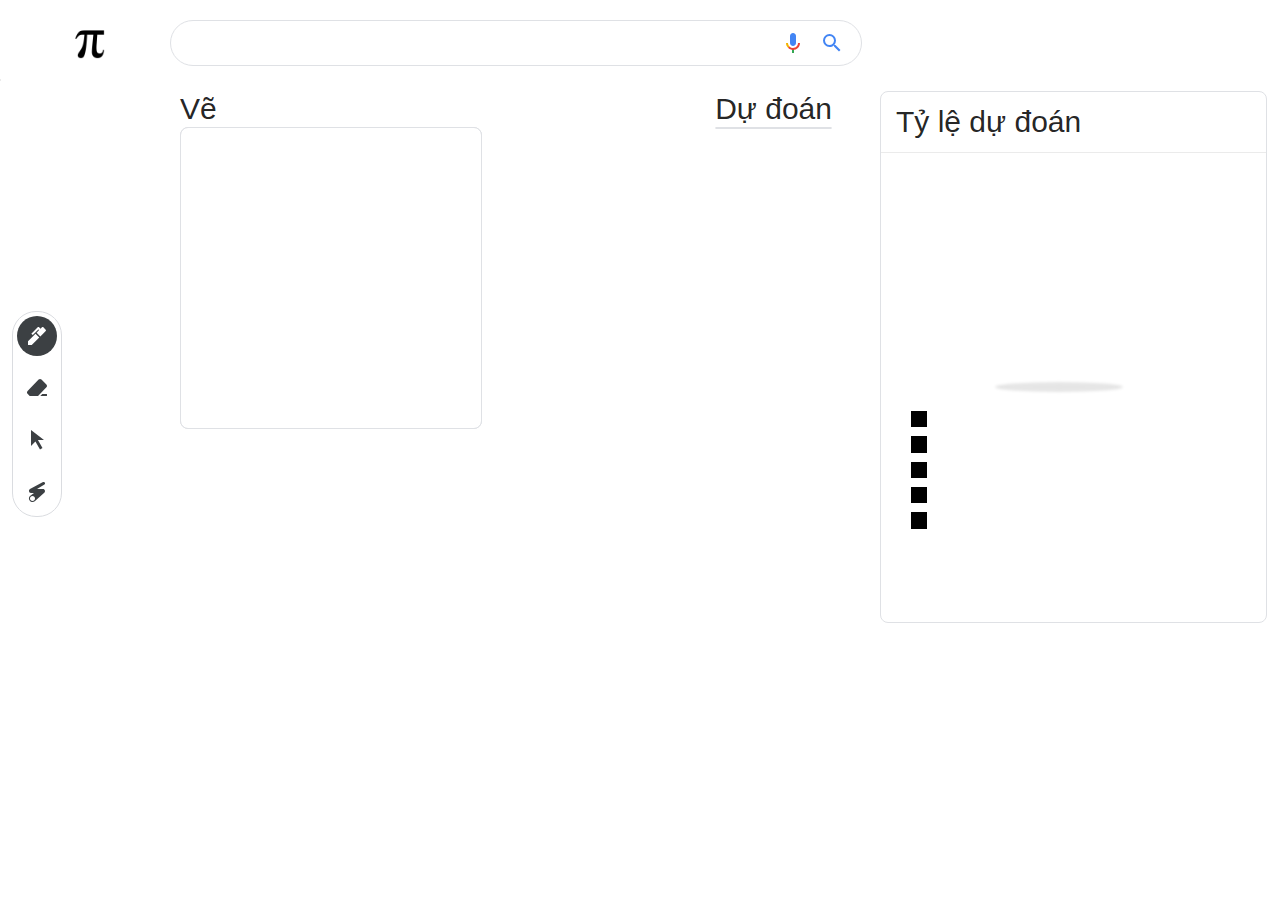
<file: index.html>
<html lang="en">

<head>
  <meta charset="UTF-8"/>
  <meta content="origin" name="referrer">
  <title>Pythagon</title>
  <link href="favorite.ico" rel="icon" type="image/ico">
  <script nonce="FkQDeTc8bdo/qzzFJftjyA==">
      (function () {
          window.Pythagon = {
              kEI: 'cLbPXrGkI7WUr7wP65KIsA0',
              kEXPI: '31',
              u: '175dea8c',
              kBL: '_A-L'
          };
          Pythagon.sn = 'web';
          Pythagon.kHL = 'vi';
      })();
      (function () {
          Pythagon.lc = [];
          Pythagon.li = 0;
          Pythagon.getEI = function (a) {
              for (var c; a && (!a.getAttribute || !(c = a.getAttribute("eid")));) a = a.parentNode;
              return c || Pythagon.kEI
          };
          Pythagon.getLEI = function (a) {
              for (var c = null; a && (!a.getAttribute || !(c = a.getAttribute("leid")));) a = a.parentNode;
              return c
          };
          Pythagon.ml = function () {
              return null
          };
          Pythagon.time = function () {
              return Date.now()
          };
          Pythagon.log = function (a, c, b, d, g) {
              if (b = Pythagon.logUrl(a, c, b, d, g)) {
                  a = new Image;
                  var e = Pythagon.lc,
                      f = Pythagon.li;
                  e[f] = a;
                  a.onerror = a.onload = a.onabort = function () {
                      delete e[f]
                  };
                  Pythagon.vel && Pythagon.vel.lu && Pythagon.vel.lu(b);
                  a.src = b;
                  Pythagon.li = f + 1
              }
          };
          Pythagon.logUrl = function (a, c, b, d, g) {
              var e = "",
                  f = Pythagon.ls || "";
              b || -1 != c.search("&ei=") || (e = "&ei=" + Pythagon.getEI(d), -1 == c.search("&lei=") && (d = Pythagon.getLEI(d)) && (e += "&lei=" + d));
              d = "";
              !b && Pythagon.cshid && -1 == c.search("&cshid=") && "slh" != a && (d = "&cshid=" + Pythagon.cshid);
              b = b || "/" + (g || "gen_204") + "?atyp=i&ct=" + a + "&cad=" + c + e + f + "&zx=" + Pythagon.time() + d;
              /^http:/i.test(b) && "https:" == window.location.protocol && (Pythagon.ml(Error("a"), !1, {
                  src: b,
                  glmm: 1
              }), b = "");
              return b
          };
      }).call(this);
      (function () {
          Pythagon.y = {};
          Pythagon.x = function (a, b) {
              if (a) var c = a.id;
              else {
                  do c = Math.random(); while (Pythagon.y[c])
              }
              Pythagon.y[c] = [a, b];
              return !1
          };
          Pythagon.lm = [];
          Pythagon.plm = function (a) {
              Pythagon.lm.push.apply(Pythagon.lm, a)
          };
          Pythagon.lq = [];
          Pythagon.load = function (a, b, c) {
              Pythagon.lq.push([
                  [a], b, c
              ])
          };
          Pythagon.loadAll = function (a, b) {
              Pythagon.lq.push([a, b])
          };
      }).call(this);
      Pythagon.f = {};
      (function () {
          document.documentElement.addEventListener("submit", function (b) {
              var a;
              if (a = b.target) {
                  var c = a.getAttribute("data-submitfalse");
                  a = "1" == c || "q" == c && !a.elements.q.value ? !0 : !1
              } else a = !1;
              a && (b.preventDefault(), b.stopPropagation())
          }, !0);
          document.documentElement.addEventListener("click", function (b) {
              var a;
              a: {
                  for (a = b.target; a && a != document.documentElement; a = a.parentElement)
                      if ("A" == a.tagName) {
                          a = "1" == a.getAttribute("data-nohref");
                          break a
                      }
                  a = !1
              }
              a && b.preventDefault()
          }, !0);
      }).call(this);
      (function () {
          Pythagon.hs = {
              h: true,
              sie: false
          };
      })();
      var h = "function" == typeof Object.defineProperties ? Object.defineProperty : function (a, b, c) {
              if (a == Array.prototype || a == Object.prototype) return a;
              a[b] = c.value;
              return a
          },
          k = function (a) {
              a = ["object" == typeof globalThis && globalThis, a, "object" == typeof window && window, "object" == typeof self && self, "object" == typeof global && global];
              for (var b = 0; b < a.length; ++b) {
                  var c = a[b];
                  if (c && c.Math == Math) return c
              }
              throw Error("a");
          },
          l = k(this),
          m = function (a, b) {
              if (b) {
                  var c = l;
                  a = a.split(".");
                  for (var d = 0; d < a.length - 1; d++) {
                      var e = a[d];
                      e in c ||
                      (c[e] = {});
                      c = c[e]
                  }
                  a = a[a.length - 1];
                  d = c[a];
                  b = b(d);
                  b != d && null != b && h(c, a, {
                      configurable: !0,
                      writable: !0,
                      value: b
                  })
              }
          };
      m("String.prototype.startsWith", function (a) {
          return a ? a : function (b, c) {
              if (null == this) throw new TypeError("The 'this' value for String.prototype.startsWith must not be null or undefined");
              if (b instanceof RegExp) throw new TypeError("First argument to String.prototype.startsWith must not be a regular expression");
              var d = this + "";
              b += "";
              var e = d.length,
                  g = b.length;
              c = Math.max(0, Math.min(c | 0, d.length));
              for (var f = 0; f < g && c < e;)
                  if (d[c++] != b[f++]) return !1;
              return f >= g
          }
      });
      Pythagon.arwt = function (a) {
          a.href = document.getElementById(a.id.substring(a.id.startsWith("vcs") ? 3 : 1)).href;
          return !0
      };
      (function () {
          function d(a, b) {
              if (!a || /[?&]dsh=1(&|$)/.test(a)) return null;
              if (/[?&]ae=1(&|$)/.test(a)) {
                  var c = /[?&]adurl=([^&]+)/.exec(a);
                  if (!c) return null;
                  b = b ? c.index : a.length;
                  try {
                      return {
                          j: a.slice(0, b) + "&act=1" + a.slice(b),
                          l: decodeURIComponent(c[1])
                      }
                  } catch (w) {
                      return null
                  }
              }
              if (/[?&]ae=2(&|$)/.test(a)) {
                  c = a;
                  var k = "";
                  b && (b = a.indexOf("&adurl="), 0 < b && (c = a.slice(0, b), k = a.slice(b)));
                  return {
                      j: c + "&act=1" + k,
                      l: c + "&dct=1" + k
                  }
              }
              return null
          }

          var e = function (a) {
                  var b = a.url,
                      c = a.v;
                  a = a.s;
                  this.g = b;
                  this.h = !!a;
                  this.i = d(b, c);
                  c = /[?&]dsh=1(&|$)/.test(b);
                  this.m = !c && /[?&]ae=1(&|$)/.test(b);
                  this.o = !c && /[?&]ae=2(&|$)/.test(b);
                  this.a = /[?&]adurl=([^&]*)/.exec(b)
              },
              f = function (a) {
                  return a.h ? a.m && !!a.a && !!a.a[1] || a.o : !!a.i
              },
              h = function (a) {
                  return a.h ? g(a, "&act=1&ri=1") : a.i.j + "&ri=1"
              },
              l = function (a, b) {
                  return f(a) ? 1 == b ? a.h ? a.m ? decodeURIComponent(a.a[1]) : g(a, "&dct=1") : a.i.l : 2 == b ? a.h ? g(a, "&ri=2") : a.g + "&ri=2" : a.h ? g(a, "&ri=16") : a.g + "&ri=16" : a.g
              },
              g = function (a, b) {
                  return a.a ? a.g.slice(0, a.a.index) + b + a.g.slice(a.a.index) : a.g + b
              };
          var p = function (a, b) {
              this.a = a === m && b || "";
              this.g = n
          };
          p.prototype.i = !0;
          p.prototype.h = function () {
              return this.a.toString()
          };
          var q = /^(?:(?:https?|mailto|ftp):|[^:/?#]*(?:[/?#]|$))/i,
              n = {},
              m = {};
          var r = /^((market|itms|intent|itms-appss):\/\/)/i;

          function t(a) {
              var b;
              a instanceof p || !r.test(a) ? b = a : b = new p(m, a);
              return b
          }

          var u = function (a, b) {
              b instanceof p || b instanceof p || (b = "object" == typeof b && b.i ? b.h() : String(b), q.test(b) || (b = "about:invalid#zClosurez"), b = new p(m, b));
              a.href = b instanceof p && b.constructor === p && b.g === n ? b.a : "type_error:SafeUrl"
          };

          function v(a) {
              return new Promise(function (b) {
                  try {
                      var c = new XMLHttpRequest;
                      c.open("GET", a);
                      c.onreadystatechange = function () {
                          4 == c.readyState && b()
                      };
                      c.send()
                  } catch (k) {
                      b()
                  }
              })
          }

          Pythagon.ausb = function (a) {
              if (!a) return Pythagon.ml(Error("a"), !1), !0;
              if (a.getAttribute("data-sbv2"))
                  if (a.hasAttribute("data-uch")) {
                      if (a.hasAttribute("data-ohref")) var b = a.getAttribute("data-ohref");
                      else b = a.href, a.setAttribute("data-ohref", b);
                      b = new e({
                          url: b,
                          s: !0
                      });
                      f(b) && (b = navigator.sendBeacon ? navigator.sendBeacon(h(b), "") ? l(b, 1) : l(b, 2) : l(b, 0), u(a, t(b)))
                  } else if (b = new e({
                      url: a.href
                  }), f(b)) {
                      if (a.dataset.ampAd) {
                          var c = a ? (c = /[?&]ved=([^&]+)/.exec(a.href)) ? c[1] : "" : "";
                          a.dataset.ved = c;
                          a.dataset.ampc ? (Pythagon.f.c9ZYY =
                              v(b.h ? g(b, "&act=1&ri=5") : b.i.j + "&ri=5"), c = !0) : c = !1
                      } else c = !1;
                      c ? u(a, t(l(b, 1))) : navigator.sendBeacon ? navigator.sendBeacon(h(b) + (a.getAttribute("data-cts") ? "&cts=" + Date.now() : ""), "") ? u(a, t(l(b, 1))) : u(a, t(l(b, 2))) : u(a, t(l(b, 0)))
                  }
              return !0
          };
      }).call(this);
      // (function () {
      //     var f = this || self,
      //         h = Date.now || function () {
      //             return +new Date
      //         };
      //
      //     var x = {};
      //     var aa = function (a, c) {
      //         if (null === c) return !1;
      //         if ("contains" in a && 1 == c.nodeType) return a.contains(c);
      //         if ("compareDocumentPosition" in a) return a == c || !!(a.compareDocumentPosition(c) & 16);
      //         for (; c && a != c;) c = c.parentNode;
      //         return c == a
      //     };
      //     var ba = function (a, c) {
      //             return function (d) {
      //                 d || (d = window.event);
      //                 return c.call(a, d)
      //             }
      //         },
      //         z = function (a) {
      //             a = a.target || a.srcElement;
      //             !a.getAttribute && a.parentNode && (a = a.parentNode);
      //             return a
      //         },
      //         A = "undefined" != typeof navigator && /Macintosh/.test(navigator.userAgent),
      //         ca = "undefined" != typeof navigator && !/Opera/.test(navigator.userAgent) && /WebKit/.test(navigator.userAgent),
      //         da = {
      //             A: 1,
      //             INPUT: 1,
      //             TEXTAREA: 1,
      //             SELECT: 1,
      //             BUTTON: 1
      //         },
      //         ea = function () {
      //             this._mouseEventsPrevented = !0
      //         },
      //         F = {
      //             A: 13,
      //             BUTTON: 0,
      //             CHECKBOX: 32,
      //             COMBOBOX: 13,
      //             FILE: 0,
      //             GRIDCELL: 13,
      //             LINK: 13,
      //             LISTBOX: 13,
      //             MENU: 0,
      //             MENUBAR: 0,
      //             MENUITEM: 0,
      //             MENUITEMCHECKBOX: 0,
      //             MENUITEMRADIO: 0,
      //             OPTION: 0,
      //             RADIO: 32,
      //             RADIOGROUP: 32,
      //             RESET: 0,
      //             SUBMIT: 0,
      //             SWITCH: 32,
      //             TAB: 0,
      //             TREE: 13,
      //             TREEITEM: 13
      //         },
      //         G = {
      //             CHECKBOX: !0,
      //             FILE: !0,
      //             OPTION: !0,
      //             RADIO: !0
      //         },
      //         H = {
      //             COLOR: !0,
      //             DATE: !0,
      //             DATETIME: !0,
      //             "DATETIME-LOCAL": !0,
      //             EMAIL: !0,
      //             MONTH: !0,
      //             NUMBER: !0,
      //             PASSWORD: !0,
      //             RANGE: !0,
      //             SEARCH: !0,
      //             TEL: !0,
      //             TEXT: !0,
      //             TEXTAREA: !0,
      //             TIME: !0,
      //             URL: !0,
      //             WEEK: !0
      //         },
      //         fa = {
      //             A: !0,
      //             AREA: !0,
      //             BUTTON: !0,
      //             DIALOG: !0,
      //             IMG: !0,
      //             INPUT: !0,
      //             LINK: !0,
      //             MENU: !0,
      //             OPTGROUP: !0,
      //             OPTION: !0,
      //             PROGRESS: !0,
      //             SELECT: !0,
      //             TEXTAREA: !0
      //         };
      //     var I = function () {
      //             this.h = this.a = null
      //         },
      //         K = function (a, c) {
      //             var d = J;
      //             d.a = a;
      //             d.h = c;
      //             return d
      //         };
      //     I.prototype.g = function () {
      //         var a = this.a;
      //         this.a && this.a != this.h ? this.a = this.a.__owner || this.a.parentNode : this.a = null;
      //         return a
      //     };
      //     var L = function () {
      //         this.i = [];
      //         this.a = 0;
      //         this.h = null;
      //         this.j = !1
      //     };
      //     L.prototype.g = function () {
      //         if (this.j) return J.g();
      //         if (this.a != this.i.length) {
      //             var a = this.i[this.a];
      //             this.a++;
      //             a != this.h && a && a.__owner && (this.j = !0, K(a.__owner, this.h));
      //             return a
      //         }
      //         return null
      //     };
      //     var J = new I,
      //         M = new L;
      //     var O = function () {
      //             this.o = [];
      //             this.a = [];
      //             this.g = [];
      //             this.j = {};
      //             this.h = null;
      //             this.i = [];
      //             N(this, "_custom")
      //         },
      //         ha = "undefined" != typeof navigator && /iPhone|iPad|iPod/.test(navigator.userAgent),
      //         P = String.prototype.trim ? function (a) {
      //             return a.trim()
      //         } : function (a) {
      //             return a.replace(/^\s+/, "").replace(/\s+$/, "")
      //         },
      //         ia = /\s*;\s*/,
      //         ma = function (a, c) {
      //             return function p(b, g) {
      //                 g = void 0 === g ? !0 : g;
      //                 var m = c;
      //                 if ("_custom" == m) {
      //                     m = b.detail;
      //                     if (!m || !m._type) return;
      //                     m = m._type
      //                 }
      //                 if ("click" == m && (A && b.metaKey || !A && b.ctrlKey || 2 == b.which || null == b.which &&
      //                     4 == b.button || b.shiftKey)) m = "clickmod";
      //                 else {
      //                     var l = b.which || b.keyCode;
      //                     ca && 3 == l && (l = 13);
      //                     if (13 != l && 32 != l) l = !1;
      //                     else {
      //                         var e = z(b),
      //                             n;
      //                         (n = "keydown" != b.type || !!(!("getAttribute" in e) || (e.getAttribute("type") || e.tagName).toUpperCase() in H || "BUTTON" == e.tagName.toUpperCase() || e.type && "FILE" == e.type.toUpperCase() || e.isContentEditable) || b.ctrlKey || b.shiftKey || b.altKey || b.metaKey || (e.getAttribute("type") || e.tagName).toUpperCase() in G && 32 == l) || ((n = e.tagName in da) || (n = e.getAttributeNode("tabindex"), n = null != n && n.specified), n = !(n && !e.disabled));
      //                         if (n) l = !1;
      //                         else {
      //                             n = (e.getAttribute("role") || e.type || e.tagName).toUpperCase();
      //                             var q = !(n in F) && 13 == l;
      //                             e = "INPUT" != e.tagName.toUpperCase() || !!e.type;
      //                             l = (0 == F[n] % l || q) && e
      //                         }
      //                     }
      //                     l && (m = "clickkey")
      //                 }
      //                 e = b.srcElement || b.target;
      //                 l = Q(m, b, e, "", null);
      //                 b.path ? (M.i = b.path, M.a = 0, M.h = this, M.j = !1, n = M) : n = K(e, this);
      //                 for (; q = n.g();) {
      //                     var k = q;
      //                     var r = void 0;
      //                     var u = k;
      //                     q = m;
      //                     var t = u.__jsaction;
      //                     if (!t) {
      //                         var y;
      //                         t = null;
      //                         "getAttribute" in u && (t = u.getAttribute("jsaction"));
      //                         if (y = t) {
      //                             t = x[y];
      //                             if (!t) {
      //                                 t = {};
      //                                 for (var B = y.split(ia), ja = B ? B.length : 0, C = 0; C < ja; C++) {
      //                                     var w = B[C];
      //                                     if (w) {
      //                                         var D = w.indexOf(":"),
      //                                             R = -1 != D,
      //                                             ka =  R ? P(w.substr(0, D)) : "click";
      //                                         w = R ? P(w.substr(D + 1)) : w;
      //                                         t[ka] = w
      //                                     }
      //                                 }
      //                                 x[y] = t
      //                             }
      //                             u.__jsaction = t
      //                         } else t = la, u.__jsaction = t
      //                     }
      //                     u = t;
      //                     "maybe_click" == q && u.click ? (r = q, q = "click") : "clickkey" == q ? q = "click" : "click" != q || u.click || (q = "clickonly");
      //                     r = {
      //                         m: r ? r : q,
      //                         action: u[q] || "",
      //                         event: null,
      //                         s: !1
      //                     };
      //                     l = Q(r.m, r.event || b, e, r.action || "", k, l.timeStamp);
      //                     if (r.s || r.action) break
      //                 }
      //                 l && "touchend" == l.eventType && (l.event._preventMouseEvents = ea);
      //                 if (r && r.action) {
      //                     if (e = "clickkey" == m) e = z(b), e = (e.type ||
      //                         e.tagName).toUpperCase(), (e = 32 == (b.which || b.keyCode) && "CHECKBOX" != e) || (e = z(b), n = e.tagName.toUpperCase(), r = (e.getAttribute("role") || "").toUpperCase(), e = "BUTTON" === n || "BUTTON" === r ? !0 : !(e.tagName.toUpperCase() in fa) || "A" === n || "SELECT" === n || (e.getAttribute("type") || e.tagName).toUpperCase() in G || (e.getAttribute("type") || e.tagName).toUpperCase() in H ? !1 : !0);
      //                     e && (b.preventDefault ? b.preventDefault() : b.returnValue = !1);
      //                     if ("mouseenter" == m || "mouseleave" == m)
      //                         if (e = b.relatedTarget, !("mouseover" == b.type && "mouseenter" ==
      //                             m || "mouseout" == b.type && "mouseleave" == m) || e && (e === k || aa(k, e))) l.action = "", l.actionElement = null;
      //                         else {
      //                             m = {};
      //                             for (var v in b) "function" !== typeof b[v] && "srcElement" !== v && "target" !== v && (m[v] = b[v]);
      //                             m.type = "mouseover" == b.type ? "mouseenter" : "mouseleave";
      //                             m.target = m.srcElement = k;
      //                             m.bubbles = !1;
      //                             l.event = m;
      //                             l.targetElement = k
      //                         }
      //                 } else l.action = "", l.actionElement = null;
      //                 k = l;
      //                 a.h && !k.event.a11ysgd && (v = Q(k.eventType, k.event, k.targetElement, k.action, k.actionElement, k.timeStamp), "clickonly" == v.eventType && (v.eventType = "click"), a.h(v, !0));
      //                 if (k.actionElement) {
      //                     if (a.h) {
      //                         if (!k.actionElement || "A" != k.actionElement.tagName || "click" != k.eventType && "clickmod" != k.eventType || (b.preventDefault ? b.preventDefault() : b.returnValue = !1), (b = a.h(k)) && g) {
      //                             p.call(this, b, !1);
      //                             return
      //                         }
      //                     } else {
      //                         if ((g = f.document) && !g.createEvent && g.createEventObject) try {
      //                             var E = g.createEventObject(b)
      //                         } catch (pa) {
      //                             E = b
      //                         } else E = b;
      //                         k.event = E;
      //                         a.i.push(k)
      //                     }
      //                     if ("touchend" == k.event.type && k.event._mouseEventsPrevented) {
      //                         b = k.event;
      //                         for (var qa in b) ;
      //                         h()
      //                     }
      //                 }
      //             }
      //         },
      //         Q = function (a, c, d, b, g, p) {
      //             return {
      //                 eventType: a,
      //                 event: c,
      //                 targetElement: d,
      //                 action: b,
      //                 actionElement: g,
      //                 timeStamp: p || h()
      //             }
      //         },
      //         la = {},
      //         na = function (a, c) {
      //             return function (d) {
      //                 var b = a,
      //                     g = c,
      //                     p = !1;
      //                 "mouseenter" == b ? b = "mouseover" : "mouseleave" == b && (b = "mouseout");
      //                 if (d.addEventListener) {
      //                     if ("focus" == b || "blur" == b || "error" == b || "load" == b) p = !0;
      //                     d.addEventListener(b, g, p)
      //                 } else d.attachEvent && ("focus" == b ? b = "focusin" : "blur" == b && (b = "focusout"), g = ba(d, g), d.attachEvent("on" + b, g));
      //                 return {
      //                     m: b,
      //                     l: g,
      //                     capture: p
      //                 }
      //             }
      //         },
      //         N = function (a, c) {
      //             if (!a.j.hasOwnProperty(c)) {
      //                 var d = ma(a, c),
      //                     b = na(c, d);
      //                 a.j[c] = d;
      //                 a.o.push(b);
      //                 for (d = 0; d < a.a.length; ++d) {
      //                     var g = a.a[d];
      //                     g.g.push(b.call(null, g.a))
      //                 }
      //                 "click" == c && N(a, "keydown")
      //             }
      //         };
      //     O.prototype.l = function (a) {
      //         return this.j[a]
      //     };
      //     var V = function (a, c) {
      //             var d = new oa(c);
      //             a: {
      //                 for (var b = 0; b < a.a.length; b++)
      //                     if (S(a.a[b], c)) {
      //                         c = !0;
      //                         break a
      //                     }
      //                 c = !1
      //             }
      //             if (c) return a.g.push(d), d;
      //             T(a, d);
      //             a.a.push(d);
      //             U(a);
      //             return d
      //         },
      //         U = function (a) {
      //             for (var c = a.g.concat(a.a), d = [], b = [], g = 0; g < a.a.length; ++g) {
      //                 var p = a.a[g];
      //                 W(p, c) ? (d.push(p), X(p)) : b.push(p)
      //             }
      //             for (g = 0; g < a.g.length; ++g) p = a.g[g], W(p, c) ? d.push(p) : (b.push(p), T(a, p));
      //             a.a = b;
      //             a.g = d
      //         },
      //         T = function (a, c) {
      //             var d = c.a;
      //             ha && (d.style.cursor = "pointer");
      //             for (d = 0; d < a.o.length; ++d) c.g.push(a.o[d].call(null, c.a))
      //         },
      //         Y = function (a, c) {
      //             a.h = c;
      //             a.i && (0 < a.i.length && c(a.i), a.i = null)
      //         },
      //         oa = function (a) {
      //             this.a = a;
      //             this.g = []
      //         },
      //         S = function (a, c) {
      //             for (a = a.a; a != c && c.parentNode;) c = c.parentNode;
      //             return a == c
      //         },
      //         W = function (a, c) {
      //             for (var d = 0; d < c.length; ++d)
      //                 if (c[d].a != a.a && S(c[d], a.a)) return !0;
      //             return !1
      //         },
      //         X = function (a) {
      //             for (var c = 0; c < a.g.length; ++c) {
      //                 var d = a.a,
      //                     b = a.g[c];
      //                 d.removeEventListener ? d.removeEventListener(b.m, b.l, b.capture) : d.detachEvent && d.detachEvent("on" + b.m, b.l)
      //             }
      //             a.g = []
      //         };
      //     var Z = new O;
      //     V(Z, window.document.documentElement);
      //     N(Z, "click");
      //     N(Z, "focus");
      //     N(Z, "focusin");
      //     N(Z, "blur");
      //     N(Z, "focusout");
      //     N(Z, "error");
      //     N(Z, "load");
      //     N(Z, "change");
      //     N(Z, "dblclick");
      //     N(Z, "input");
      //     N(Z, "keyup");
      //     N(Z, "keydown");
      //     N(Z, "keypress");
      //     N(Z, "mousedown");
      //     N(Z, "mouseenter");
      //     N(Z, "mouseleave");
      //     N(Z, "mouseout");
      //     N(Z, "mouseover");
      //     N(Z, "mouseup");
      //     N(Z, "paste");
      //     N(Z, "touchstart");
      //     N(Z, "touchend");
      //     N(Z, "touchcancel");
      //     N(Z, "speech");
      //     (function (a) {
      //         Pythagon.jsad = function (c) {
      //             Y(a, c)
      //         };
      //         Pythagon.jsaac = function (c) {
      //             return V(a, c)
      //         };
      //         Pythagon.jsarc = function (c) {
      //             X(c);
      //             for (var d = !1, b = 0; b < a.a.length; ++b)
      //                 if (a.a[b] === c) {
      //                     a.a.splice(b, 1);
      //                     d = !0;
      //                     break
      //                 }
      //             if (!d)
      //                 for (d = 0; d < a.g.length; ++d)
      //                     if (a.g[d] === c) {
      //                         a.g.splice(d, 1);
      //                         break
      //                     }
      //             U(a)
      //         }
      //     })(Z);
      //     window.gws_wizbind = function (a) {
      //         return {
      //             trigger: function (c) {
      //                 var d = a.l(c.type);
      //                 d || (N(a, c.type), d = a.l(c.type));
      //                 var b = c.target || c.srcElement;
      //                 d && d.call(b.ownerDocument.documentElement, c)
      //             },
      //             bind: function (c) {
      //                 Y(a, c)
      //             }
      //         }
      //     }(Z);
      // }).call(this);
      (function () {
          var b = [];
          Pythagon.jsc = {
              xx: b,
              x: function (a) {
                  b.push(a)
              },
              mm: [],
              m: function (a) {
                  Pythagon.jsc.mm.length || (Pythagon.jsc.mm = a)
              }
          };
      }).call(this);
      (function () {
          Pythagon.c = {
              gl: false,
              inp: false,
              lhc: false,
              slp: false,
              uio: false,
              ust: false
          };
          (function () {
              var e = window.performance;
              var g = function (a, b, c, d) {
                      a.addEventListener ? a.removeEventListener(b, c, d || !1) : a.attachEvent && a.detachEvent("on" + b, c)
                  },
                  h = function (a, b, c, d) {
                      a.addEventListener ? a.addEventListener(b, c, d || !1) : a.attachEvent && a.attachEvent("on" + b, c)
                  };
              Pythagon.timers = {};
              Pythagon.startTick = function (a) {
                  Pythagon.timers[a] = {
                      t: {
                          start: Pythagon.time()
                      },
                      e: {},
                      m: {}
                  }
              };
              Pythagon.tick = function (a, b, c) {
                  Pythagon.timers[a] || Pythagon.startTick(a);
                  c = void 0 !== c ? c : Pythagon.time();
                  b instanceof Array || (b = [b]);
                  for (var d = 0, f; f = b[d++];) Pythagon.timers[a].t[f] = c
              };
              Pythagon.c.e = function (a, b, c) {
                  Pythagon.timers[a].e[b] = c
              };
              Pythagon.c.b = function (a) {
                  var b = Pythagon.timers.load.m;
                  b[a] && Pythagon.ml(Error("a"), !1, {
                      m: a
                  });
                  b[a] = !0
              };
              Pythagon.c.u = function (a) {
                  var b = Pythagon.timers.load.m;
                  if (b[a]) {
                      b[a] = !1;
                      for (a in b)
                          if (b[a]) return;
                      Pythagon.csiReport()
                  } else Pythagon.ml(Error("b"), !1, {
                      m: a
                  })
              };
              Pythagon.rll = function (a, b, c) {
                  var d = function (f) {
                      c(f);
                      g(a, "load", d);
                      g(a, "error", d)
                  };
                  h(a, "load", d);
                  b && h(a, "error", d)
              };
              Pythagon.aft = function (a) {
                  a.setAttribute("data-iml", Pythagon.time())
              };
              Pythagon.startTick("load");
              var k = Pythagon.timers.load;
              a: {
                  var l = k.t;
                  if (e) {
                      var m = e.timing;
                      if (m) {
                          var n = m.navigationStart,
                              p = m.responseStart;
                          if (p > n && p <= l.start) {
                              l.start = p;
                              k.wsrt = p - n;
                              break a
                          }
                      }
                      e.now && (k.wsrt = Math.floor(e.now()))
                  }
              }
              Pythagon.c.b("pr");
              Pythagon.c.b("xe");
              if (Pythagon.c.gl) {
                  var q = function (a) {
                      a && Pythagon.aft(a.target)
                  };
                  h(document.documentElement, "load", q, !0);
                  Pythagon.c.glu = function () {
                      g(document.documentElement, "load", q, !0)
                  }
              }

          }).call(this);
      })();
  </script>
  <style>
    [dir='ltr'],
    [dir='rtl'] {
      unicode-bidi: -webkit-isolate;
      unicode-bidi: isolate
    }

    bdo[dir='ltr'],
    bdo[dir='rtl'] {
      unicode-bidi: bidi-override;
      unicode-bidi: isolate-override
    }

    #logocont {
      z-index: 1;
      padding-left: 16px;
      padding-right: 10px;
      padding-top: 7px
    }

    #logocont.ddl {
      padding-top: 3px
    }

    .big #logocont {
      padding-left: 16px;
      padding-right: 12px
    }

    #searchform #logocont {
      padding-top: 11px;
      padding-right: 28px;
      padding-left: 30px
    }

    .sbibod {
      background-color: #fff;
      height: 44px;
      vertical-align: top;
      border: 1px solid #dfe1e5;
      border-radius: 8px;
      box-shadow: none;
      transition: box-shadow 200ms cubic-bezier(0.4, 0.0, 0.2, 1);
    }

    .lst {
      border: 0;
      margin-top: 5px;
      margin-bottom: 0
    }

    .lst:focus {
      outline: none
    }

    .gsfi,
    .lst {
      font: 16px arial, sans-serif;
      line-height: 34px;
      height: 34px !important
    }

    .lst-c {
      overflow: hidden
    }

    #gs_st0 {
      line-height: 44px;
      padding: 0 8px;
      margin-top: -1px;
      position: static
    }

    .srp #gs_st0 {
      padding: 0 2px 0 8px
    }

    .gsfs {
      font: 17px arial, sans-serif
    }

    .lsb {
      background: transparent;
      border: 0;
      font-size: 0;
      height: 30px;
      outline: 0;
      text-align: left;
      width: 100%
    }

    .sbico {
      display: inline-block;
      height: 0px;
      width: 0px;
      cursor: pointer;
      vertical-align: middle;
      color: #4285f4
    }

    .sbico-c {
      background: transparent;
      border: 0;
      float: right;
      height: 44px;
      line-height: 44px;
      margin-top: -1px;
      outline: 0;
      padding-right: 16px;
      position: relative;
      top: -1px
    }

    .hp .sbico-c {
      display: none
    }

    #sblsbb {
      border-bottom-left-radius: 0;
      border-top-left-radius: 0;
      height: 44px;
      margin: 0;
      padding: 0;
    }

    #sbds {
      border: 0;
      margin-left: -1px
    }

    .hp .nojsb,
    .srp .jsb {
      display: none
    }

    #sfopt {
      display: inline-block;
      line-height: normal
    }

    .lsd {
      font-size: 11px;
      position: absolute;
      top: 3px;
      left: 16px
    }

    .tsf {
      background: none
    }

    #sform {
      height: 65px
    }

    #searchform {
      width: 100%
    }

    .minidiv #gb {
      top: 2px
    }

    .minidiv .sfbg {
      background: #fff;
      box-shadow: 0 1px 6px 0 rgba(32, 33, 36, .28);
      height: 72px;
    }

    .minidiv .sbibod {
      height: 32px;
      margin: 10px 0;
      border-radius: 16px
    }

    .minidiv .visible-suggestions {
      border-bottom-left-radius: 0;
      border-bottom-right-radius: 0
    }

    .minidiv .sbico-c {
      height: 32px;
      line-height: 32px
    }

    .minidiv .sbib_b {
      padding-top: 0
    }

    .minidiv .gsfi {
      font-size: 14px;
      line-height: 32px
    }

    .minidiv .gsfs {
      font-size: 14px
    }

    .minidiv #logo img {
      height: 28px;
      width: 86px
    }

    #searchform.minidiv #logocont {
      padding: 17px 34px 0
    }

    .minidiv li.sbsb_c .sbse {
      padding: 0px 0
    }

    .minidiv .sbdd_a .sbdd_b,
    .minidiv .sbsb_a {
      border-bottom-left-radius: 16px;
      border-bottom-right-radius: 16px
    }

    .minidiv #gs_st0 {
      line-height: 32px !important
    }

    .minidiv .sbdd_a {
      top: 32px !important
    }

    .minidiv .gsri_a {
      background-size: 20px 20px;
      height: 20px;
      width: 16px
    }

    .minidiv .sbico-c .sbico {
      height: 20px;
      width: 20px
    }

    .hp #searchform {
      position: absolute;
      top: 311px
    }

    @media only screen and (max-height: 768px) {
      .hp #searchform {
        top: 269px
      }
    }

    .srp #searchform {
      position: absolute;
      top: 20px;
    }

    .sfbg {
      height: 69px;
      left: 0;
      position: absolute;
      width: 100%
    }

    .sfbgg {
      height: 65px
    }

    #cnt {
      padding-top: 20px;
    }
  </style>
  <style id="gstyle">
    body {
      background: #fff;
      color: #000;
      margin: 0
    }

    .link {
      color: #1a0dab !important
    }

    .ts {
      border-collapse: collapse
    }

    .ts td {
      padding: 0
    }

    .g {
      line-height: 1.2;
      text-align: left;
      width: 600px
    }

    .ti {
      display: inline;
      display: inline-table
    }

    #rhs {
      padding-bottom: 15px
    }

    a:link,
    .q:active,
    .q:visited {
      color: #1a0dab
    }

    a:visited {
      color: #609
    }

    .b {
      font-weight: bold
    }

    .s {
      max-width: 48em
    }

    .sl {
      font-size: 82%
    }

    .f,
    .f a:link,
    .m {
      color: #70757a;
      line-height: 1.58
    }

    .c h2 {
      color: #666
    }

    .mslg cite {
      display: none
    }

    .ng {
      color: #dd4b39
    }

    h1,
    ol,
    ul,
    li {
      margin: 0;
      padding: 0
    }

    .g,
    body,
    html,
    input,
    .std,
    h1 {
      font-family: arial, sans-serif
    }

    .g,
    body,
    input,
    .std,
    h1 {
      font-size: 14px
    }

    .c h2,
    h1 {
      font-weight: normal
    }

    h3,
    .med {
      font-size: medium;
      font-weight: normal;
      margin: 0;
      padding: 0
    }

    #res h3,
    #extrares h3 {
      font-size: 20px;
      line-height: 1.3;
    }

    #cnt {
      clear: both
    }

    #res {
      margin: 0 16px
    }

    ol li {
      list-style: none
    }

    .sm li {
      margin: 0
    }

    .gl,
    #foot a,
    .nobr {
      white-space: nowrap
    }

    .sl,
    .r {
      font-weight: normal;
      margin: 0
    }

    .r {
      font-size: medium
    }

    h4.r {
      font-size: small
    }

    .gic {
      position: relative;
      overflow: hidden;
      z-index: 0
    }

    #rhs {
      display: block;
      margin-left: 712px;
      padding-bottom: 10px;
      min-width: 268px
    }

    .mdm #rhs {
      margin-left: 732px
    }

    .big #rhs {
      margin-left: 792px
    }

    #rhs .scrt.rhsvw,
    #rhs table.rhsvw {
      border: 0
    }

    #rhs .rhsvw {
      border: 1px solid #ebebeb;
      padding-left: 17px;
      padding-right: 16px;
      position: relative;
      width: 457px;
      box-sizing: border-box
    }

    #center_col .rhsl4,
    #center_col .rhsl5 {
      display: none
    }

    #rhs.rhstc4 .rhsvw {
      width: 369px
    }

    #rhs.rhstc3 .rhsvw {
      width: 281px
    }

    .rhstc4 .rhsg4,
    .rhstc3 .rhsg4,
    .rhstc3 .rhsg3 {
      background: none !important;
      display: none !important
    }

    .rhstc5 .rhsl5,
    .rhstc5 .rhsl4,
    .rhstc4 .rhsl4 {
      background: none !important;
      display: none !important
    }

    .nrgt {
      margin-left: 22px;
    }

    .mslg .vsc {
      -webkit-transition: opacity .2s ease;
      margin-top: 2px;
      transition: opacity .2s ease;
      width: 294px;
      border: 1px solid transparent;
      border-radius: 2px;
      border-radius: 2px;
      padding: 3px 0 3px 5px
    }

    .mslg > td {
      padding-right: 6px;
      padding-top: 4px
    }

    .vsc {
      display: inline-block;
      position: relative;
      width: 100%
    }

    #res h3.r {
      display: block;
      overflow: hidden;
      text-overflow: ellipsis;
      -webkit-text-overflow: ellipsis;
      white-space: nowrap;
    }

    em {
      font-weight: bold;
      font-style: normal
    }

    ol,
    ul,
    li {
      border: 0;
      margin: 0;
      padding: 0
    }

    .g {
      margin-top: 0;
      margin-bottom: 28px
    }

    .tsw {
      width: 595px
    }

    #cnt {
      min-width: 833px;
      margin-left: 0
    }

    .mw {
      max-width: 1197px
    }

    .big .mw {
      max-width: 1280px
    }

    .tsf-p {
      padding-left: 180px;
      margin-right: 46px;
      max-width: 739px
    }

    .big .tsf-p {
      margin-right: 322px;
      padding-left: 180px
    }

    .col {
      float: left
    }

    #leftnavc,
    #center_col,
    #rhs {
      position: relative
    }

    #center_col {
      margin-left: 138px;
      margin-right: 264px;
    }

    .big #center_col {
      margin-left: 138px;
    }

    #res {
      border: 0;
      margin: 0;
    }

    a:link,
    .q:active,
    .q:visited {
      cursor: pointer
    }

    .gl a,
    #tsf a,
    a.gl,
    a.fl,
    .bc a,
    .flt,
    a.flt u,
    .blg a,
    #appbar a {
      text-decoration: none
    }

    .gl a:hover,
    #tsf a:hover,
    a.gl:hover,
    a.fl:hover,
    .bc a:hover,
    .flt:hover,
    a.flt:hover u,
    .blg a:hover {
      text-decoration: underline
    }

    #tads a,
    #tadsb a,
    #res a,
    #rhs a,
    #taw a {
      text-decoration: none
    }

    #brs a,
    .nsa,
    .fl,
    #botstuff a,
    .flt:hover u,
    #rhs .gl a {
      text-decoration: none
    }

    #foot .ftl {
      margin-right: 12px
    }

    #foot {
      visibility: hidden
    }

    #fll a,
    #bfl a {
      color: #1a0dab;
      margin: 0 12px;
      text-decoration: none
    }

    body {
      color: #222
    }

    .s {
      color: #4d5156
    }

    .s .st em,
    .st.s.std em {
      color: #5f6368
    }

    .s a:visited em {
      color: #609
    }

    .s a:active em {
      color: #dd4b39
    }

    #tsf {
      width: 833px;
    }

    .big #tsf {
      width: 1109px
    }

    .st {
      line-height: 1.58;
      word-wrap: break-word
    }

    #rcnt {
      margin-top: 0px;
    }

    #appbar,
    .rhscol {
      min-width: 1173px
    }

    #appbar {
      -webkit-box-sizing: border-box;
      width: 100%
    }

    #main {
      width: 100%
    }

    #cnt #center_col,
    #cnt #foot {
      width: 652px
    }

    #center_col {
      clear: both
    }

    #cnt #center_col,
    .mw #center_col {
      margin-left: 180px
    }

    #rso {
      margin-top: 6px
    }

    .mw #rhs {
      margin-left: 810px
    }

    .th {
      border: 1px solid #ebebeb
    }

    .ellip {
      overflow: hidden;
      text-overflow: ellipsis;
      white-space: nowrap
    }
  </style>
  <style>
    @-webkit-keyframes qs-timer {
      0% {
      }
    }

    .fp-f {
      bottom: 0;
      height: auto;
      left: 0;
      position: fixed !important;
      right: 0;
      top: 0;
      width: auto;
      z-index: 127
    }

    .fp-h:not(.fp-nh):not(.goog-modalpopup-bg):not(.goog-modalpopup) {
      display: none !important
    }

    .fp-zh.fp-h:not(.fp-nh):not(.goog-modalpopup-bg):not(.goog-modalpopup) {
      display: block !important;
      height: 0;
      overflow: hidden;
      transform: translate3d(0, 0, 0);
      transform: translate3d(0, 0, 0)
    }

    .fp-i .fp-c {
      display: block;
      min-height: 100vh
    }

    li.fp-c {
      list-style: none
    }

    .fp-w {
      box-sizing: border-box;
      left: 0;
      margin-left: auto;
      margin-right: auto;
      max-width: 1217px;
      right: 0
    }
  </style>
  <script nonce="FkQDeTc8bdo/qzzFJftjyA==">
      (function () {
          var b = [function () {
              Pythagon.tick && Pythagon.tick("load", "dcl")
          }];
          Pythagon.dclc = function (a) {
              b.length ? b.push(a) : a()
          };

          function c() {
              for (var a; a = b.shift();) a()
          }

          window.addEventListener ? (document.addEventListener("DOMContentLoaded", c, !1), window.addEventListener("load", c, !1)) : window.attachEvent && window.attachEvent("onload", c);
      }).call(this);
  </script>
  <style>
    div#searchform {
      min-width: 1173px;
      z-index: 127
    }

    #gb {
      height: 0;
      padding-left: 16px;
      padding-right: 16px
    }
  </style>
  <noscript></noscript>
  <style>
    @-webkit-keyframes gb__a {
      0% {
        opacity: 0
      }
      50% {
        opacity: 1
      }
    }

    @keyframes gb__a {
      0% {
        opacity: 0
      }
      50% {
        opacity: 1
      }
    }

    a.gb_0 {
      border: none;
      color: #4285f4;
      cursor: default;
      font-weight: bold;
      outline: none;
      position: relative;
      text-align: center;
      text-decoration: none;
      text-transform: uppercase;
      white-space: nowrap;
      -webkit-user-select: none
    }

    a.gb_0:hover:after,
    a.gb_0:focus:after {
      background-color: rgba(0, 0, 0, .12);
      content: '';
      height: 100%;
      left: 0;
      position: absolute;
      top: 0;
      width: 100%
    }

    a.gb_0:hover,
    a.gb_0:focus {
      text-decoration: none
    }

    a.gb_0:active {
      background-color: rgba(153, 153, 153, .4);
      text-decoration: none
    }

    a.gb_1 {
      background-color: #4285f4;
      color: #fff
    }

    a.gb_1:active {
      background-color: #0043b2
    }

    .gb_2 {
      -webkit-box-shadow: 0 1px 1px rgba(0, 0, 0, .16);
      box-shadow: 0 1px 1px rgba(0, 0, 0, .16)
    }

    .gb_0,
    .gb_1,
    .gb_3,
    .gb_4 {
      display: inline-block;
      line-height: 28px;
      padding: 0 12px;
      -webkit-border-radius: 2px;
      border-radius: 2px
    }

    .gb_3 {
      background: #f8f8f8;
      border: 1px solid #c6c6c6
    }

    .gb_4 {
      background: #f8f8f8
    }

    .gb_3,
    #gb a.gb_3.gb_3,
    .gb_4 {
      color: #666;
      cursor: default;
      text-decoration: none
    }

    #gb a.gb_4.gb_4 {
      cursor: default;
      text-decoration: none
    }

    .gb_4 {
      border: 1px solid #4285f4;
      font-weight: bold;
      outline: none;
      background: #4285f4;
      background: -webkit-linear-gradient(top, #4387fd, #4683ea);
      background: linear-gradient(top, #4387fd, #4683ea);
      filter: progid:DXImageTransform.Microsoft.gradient(startColorstr=#4387fd, endColorstr=#4683ea, GradientType=0)
    }

    #gb a.gb_4.gb_4 {
      color: #fff
    }

    .gb_4:hover {
      -webkit-box-shadow: 0 1px 0 rgba(0, 0, 0, .15);
      box-shadow: 0 1px 0 rgba(0, 0, 0, .15)
    }

    .gb_4:active {
      -webkit-box-shadow: inset 0 2px 0 rgba(0, 0, 0, .15);
      box-shadow: inset 0 2px 0 rgba(0, 0, 0, .15);
      background: #3c78dc;
      background: -webkit-linear-gradient(top, #3c7ae4, #3f76d3);
      background: linear-gradient(top, #3c7ae4, #3f76d3);
      filter: progid:DXImageTransform.Microsoft.gradient(startColorstr=#3c7ae4, endColorstr=#3f76d3, GradientType=0)
    }

    .gb_Fa {
      display: none !important
    }

    .gb_Ha {
      visibility: hidden
    }

    .gb_md {
      display: inline-block;
      vertical-align: middle
    }

    .gb_Vf {
      position: relative
    }

    .gb_D {
      display: inline-block;
      outline: none;
      vertical-align: middle;
      -webkit-border-radius: 2px;
      border-radius: 2px;
      -webkit-box-sizing: border-box;
      box-sizing: border-box;
      height: 40px;
      width: 40px;
      color: #000;
      cursor: pointer;
      text-decoration: none
    }

    #gb#gb a.gb_D {
      color: #000;
      cursor: pointer;
      text-decoration: none
    }

    .gb_4a {
      border-color: transparent;
      border-bottom-color: #fff;
      border-style: dashed dashed solid;
      border-width: 0 8.5px 8.5px;
      display: none;
      position: absolute;
      left: 11.5px;
      top: 43px;
      z-index: 1;
      height: 0;
      width: 0;
      -webkit-animation: gb__a .2s;
      animation: gb__a .2s
    }

    .gb_5a {
      border-color: transparent;
      border-style: dashed dashed solid;
      border-width: 0 8.5px 8.5px;
      display: none;
      position: absolute;
      left: 11.5px;
      z-index: 1;
      height: 0;
      width: 0;
      -webkit-animation: gb__a .2s;
      animation: gb__a .2s;
      border-bottom-color: #ccc;
      border-bottom-color: rgba(0, 0, 0, .2);
      top: 42px
    }

    x:-o-prefocus,
    div.gb_5a {
      border-bottom-color: #ccc
    }

    .gb_F {
      background: #fff;
      border: 1px solid #ccc;
      border-color: rgba(0, 0, 0, .2);
      color: #000;
      -webkit-box-shadow: 0 2px 10px rgba(0, 0, 0, .2);
      box-shadow: 0 2px 10px rgba(0, 0, 0, .2);
      display: none;
      outline: none;
      overflow: hidden;
      position: absolute;
      right: 8px;
      top: 62px;
      -webkit-animation: gb__a .2s;
      animation: gb__a .2s;
      -webkit-border-radius: 2px;
      border-radius: 2px;
      -webkit-user-select: text
    }

    .gb_md.gb_na .gb_4a,
    .gb_md.gb_na .gb_5a,
    .gb_md.gb_na .gb_F,
    .gb_na.gb_F {
      display: block
    }

    .gb_md.gb_na.gb_Wf .gb_4a,
    .gb_md.gb_na.gb_Wf .gb_5a {
      display: none
    }

    .gb_Xf {
      position: absolute;
      right: 8px;
      top: 62px;
      z-index: -1
    }

    .gb_Oa .gb_4a,
    .gb_Oa .gb_5a,
    .gb_Oa .gb_F {
      margin-top: -10px
    }

    .gb_md:first-child,
    #gbsfw:first-child + .gb_md {
      padding-left: 4px
    }

    .gb_sa.gb_5e .gb_md:first-child {
      padding-left: 0
    }

    .gb_3c {
      position: relative
    }

    .gb_Rc .gb_3c,
    .gb_ee .gb_3c {
      float: right
    }

    .gb_D {
      padding: 8px;
      cursor: pointer
    }

    .gb_sa .gb_5c:not(.gb_0):focus img {
      background-color: rgba(0, 0, 0, 0.20);
      outline: none;
      -webkit-border-radius: 50%;
      border-radius: 50%
    }

    .gb_6e button:focus svg,
    .gb_6e button:hover svg,
    .gb_6e button:active svg,
    .gb_D:focus,
    .gb_D:hover,
    .gb_D:active,
    .gb_D[aria-expanded=true] {
      outline: none;
      -webkit-border-radius: 50%;
      border-radius: 50%
    }

    .gb_Ac .gb_6e.gb_7e button:focus svg,
    .gb_Ac .gb_6e.gb_7e button:focus:hover svg,
    .gb_6e button:focus svg,
    .gb_6e button:focus:hover svg,
    .gb_D:focus,
    .gb_D:focus:hover {
      background-color: rgba(60, 64, 67, 0.1)
    }

    .gb_Ac .gb_6e.gb_7e button:active svg,
    .gb_6e button:active svg,
    .gb_D:active {
      background-color: rgba(60, 64, 67, 0.12)
    }

    .gb_Ac .gb_6e.gb_7e button:hover svg,
    .gb_6e button:hover svg,
    .gb_D:hover {
      background-color: rgba(60, 64, 67, 0.08)
    }

    .gb_ia .gb_D.gb_Ra:hover {
      background-color: transparent
    }

    .gb_D[aria-expanded=true],
    .gb_D:hover[aria-expanded=true] {
      background-color: rgba(95, 99, 104, 0.24)
    }

    .gb_D[aria-expanded=true] .gb_8e,
    .gb_D[aria-expanded=true] .gb_9e {
      fill: #5f6368;
      opacity: 1
    }

    .gb_Ac .gb_6e button:hover svg,
    .gb_Ac .gb_D:hover {
      background-color: rgba(232, 234, 237, 0.08)
    }

    .gb_Ac .gb_6e button:focus svg,
    .gb_Ac .gb_6e button:focus:hover svg,
    .gb_Ac .gb_D:focus,
    .gb_Ac .gb_D:focus:hover {
      background-color: rgba(232, 234, 237, 0.10)
    }

    .gb_Ac .gb_6e button:active svg,
    .gb_Ac .gb_D:active {
      background-color: rgba(232, 234, 237, 0.12)
    }

    .gb_Ac .gb_D[aria-expanded=true],
    .gb_Ac .gb_D:hover[aria-expanded=true] {
      background-color: rgba(255, 255, 255, 0.12)
    }

    .gb_Ac .gb_D[aria-expanded=true] .gb_8e,
    .gb_Ac .gb_D[aria-expanded=true] .gb_9e {
      fill: #ffffff;
      opacity: 1
    }

    .gb_md {
      padding: 4px
    }

    .gb_sa.gb_5e .gb_md {
      padding: 4px 2px
    }

    .gb_sa.gb_5e .gb_Sa.gb_md {
      padding-left: 6px
    }

    .gb_F {
      z-index: 991;
      line-height: normal
    }

    .gb_F.gb_af {
      left: 8px;
      right: auto
    }

    @media (max-width: 350px) {
      .gb_F.gb_af {
        left: 0
      }
    }

    .gb_bf .gb_F {
      top: 56px
    }

    .gb_C .gb_D,
    .gb_E .gb_C .gb_D {
      background-position: -64px -29px
    }

    .gb_j .gb_C .gb_D {
      background-position: -29px -29px;
      opacity: 1
    }

    .gb_C .gb_D,
    .gb_C .gb_D:hover,
    .gb_C .gb_D:focus {
      opacity: 1
    }

    .gb_Xd {
      display: none
    }

    .gb_6c {
      font-family: Pythagon Sans, Roboto, RobotoDraft, Helvetica, Arial, sans-serif;
      font-size: 20px;
      font-weight: 400;
      letter-spacing: .25px;
      line-height: 48px;
      margin-bottom: 2px;
      opacity: 1;
      overflow: hidden;
      padding-left: 16px;
      position: relative;
      text-overflow: ellipsis;
      vertical-align: middle;
      top: 2px;
      white-space: nowrap;
      -webkit-flex: 1 1 auto;
      flex: 1 1 auto
    }

    .gb_6c.gb_7c {
      color: #3c4043
    }

    .gb_sa.gb_ta .gb_6c {
      margin-bottom: 0
    }

    .gb_8c.gb_9c .gb_6c {
      padding-left: 4px
    }

    .gb_sa.gb_ta .gb_ad {
      position: relative;
      top: -2px
    }

    .gb_sa {
      color: black;
      min-width: 320px;
      position: relative;
      -webkit-transition: box-shadow 250ms;
      transition: box-shadow 250ms
    }

    .gb_sa.gb_Jc {
      min-width: 240px
    }

    .gb_sa.gb_Zd .gb_1c {
      display: none
    }

    .gb_sa.gb_Zd .gb_0d {
      height: 56px
    }

    header.gb_sa {
      display: block
    }

    .gb_sa svg {
      fill: currentColor
    }

    .gb_1d {
      position: fixed;
      top: 0;
      width: 100%
    }

    .gb_2d {
      -webkit-box-shadow: 0 4px 5px 0 rgba(0, 0, 0, 0.14), 0 1px 10px 0 rgba(0, 0, 0, 0.12), 0 2px 4px -1px rgba(0, 0, 0, 0.2);
      box-shadow: 0 4px 5px 0 rgba(0, 0, 0, 0.14), 0 1px 10px 0 rgba(0, 0, 0, 0.12), 0 2px 4px -1px rgba(0, 0, 0, 0.2)
    }

    .gb_3d {
      height: 64px
    }

    .gb_sa:not(.gb_Mc) .gb_cd.gb_dd:not(.gb_4d):not(.gb_5d),
    .gb_sa:not(.gb_Mc) .gb_Td:not(.gb_4d):not(.gb_5d),
    .gb_sa.gb_6d .gb_cd.gb_dd.gb_4d,
    .gb_sa.gb_6d .gb_Td.gb_4d,
    .gb_sa.gb_6d .gb_cd.gb_dd.gb_5d,
    .gb_sa.gb_6d .gb_Td.gb_5d {
      display: none !important
    }

    .gb_0d {
      -webkit-box-sizing: border-box;
      box-sizing: border-box;
      position: relative;
      width: 100%;
      display: -webkit-box;
      display: -webkit-flex;
      display: flex;
      -webkit-box-pack: space-between;
      -webkit-justify-content: space-between;
      justify-content: space-between;
      min-width: -webkit-min-content;
      min-width: min-content
    }

    .gb_sa:not(.gb_ta) .gb_0d {
      padding: 8px
    }

    .gb_sa.gb_7d .gb_0d {
      -webkit-flex: 1 0 auto;
      flex: 1 0 auto
    }

    .gb_sa .gb_0d.gb_8d.gb_9d {
      min-width: 0
    }

    .gb_sa.gb_ta .gb_0d {
      padding: 4px;
      padding-left: 8px;
      min-width: 0
    }

    .gb_1c {
      height: 48px;
      vertical-align: middle;
      white-space: nowrap;
      -webkit-box-align: center;
      -webkit-align-items: center;
      align-items: center;
      display: -webkit-box;
      display: -webkit-flex;
      display: flex;
      -webkit-user-select: none
    }

    .gb_be > .gb_1c {
      display: table-cell;
      width: 100%
    }

    .gb_8c {
      padding-right: 30px;
      -webkit-box-sizing: border-box;
      box-sizing: border-box;
      -webkit-flex: 1 0 auto;
      flex: 1 0 auto
    }

    .gb_sa.gb_ta .gb_8c {
      padding-right: 14px
    }

    .gb_ce {
      -webkit-flex: 1 1 100%;
      flex: 1 1 100%
    }

    .gb_ce > :only-child {
      display: inline-block
    }

    .gb_2c.gb_Sc {
      padding-left: 4px
    }

    .gb_2c.gb_de,
    .gb_sa.gb_7d .gb_2c,
    .gb_sa.gb_ta:not(.gb_ee) .gb_2c {
      padding-left: 0
    }

    .gb_sa.gb_ta .gb_2c.gb_de {
      padding-right: 0
    }

    .gb_sa.gb_ta .gb_2c.gb_de .gb_ia {
      margin-left: 10px
    }

    .gb_Sc {
      display: inline
    }

    .gb_sa.gb_Mc .gb_2c.gb_fe {
      padding-left: 2px
    }

    .gb_6c {
      display: inline-block
    }

    .gb_2c {
      -webkit-box-sizing: border-box;
      box-sizing: border-box;
      height: 48px;
      line-height: normal;
      padding: 0 4px;
      padding-left: 30px;
      -webkit-flex: 0 0 auto;
      flex: 0 0 auto;
      -webkit-box-pack: flex-end;
      -webkit-justify-content: flex-end;
      justify-content: flex-end
    }

    .gb_ee {
      height: 48px
    }

    .gb_sa.gb_ee {
      min-width: initial;
      min-width: auto
    }

    .gb_ee .gb_2c {
      float: right;
      padding-left: 32px
    }

    .gb_ee .gb_2c.gb_ge {
      padding-left: 0
    }

    .gb_he {
      font-size: 14px;
      max-width: 200px;
      overflow: hidden;
      padding: 0 12px;
      text-overflow: ellipsis;
      white-space: nowrap;
      -webkit-user-select: text
    }

    .gb_ie {
      -webkit-transition: background-color .4s;
      transition: background-color .4s
    }

    .gb_je {
      color: black
    }

    .gb_Ac {
      color: white
    }

    .gb_sa a,
    .gb_Fc a {
      color: inherit
    }

    .gb_t {
      color: rgba(0, 0, 0, 0.87)
    }

    .gb_sa svg,
    .gb_Fc svg,
    .gb_8c .gb_ke,
    .gb_Rc .gb_ke {
      color: #5f6368;
      opacity: 1
    }

    .gb_Ac svg,
    .gb_Fc.gb_Kc svg,
    .gb_Ac .gb_8c .gb_ke,
    .gb_Ac .gb_8c .gb_zc,
    .gb_Ac .gb_8c .gb_ad,
    .gb_Fc.gb_Kc .gb_ke {
      color: rgba(255, 255, 255, .87)
    }

    .gb_Ac .gb_8c .gb_ua:not(.gb_le) {
      opacity: .87
    }

    .gb_7c {
      color: inherit;
      opacity: 1;
      text-rendering: optimizeLegibility;
      -webkit-font-smoothing: antialiased
    }

    .gb_Ac .gb_7c,
    .gb_je .gb_7c {
      opacity: 1
    }

    .gb_me {
      position: relative
    }

    .gb_ne {
      font-family: arial, sans-serif;
      line-height: normal;
      padding-right: 15px
    }

    a.gb_g,
    span.gb_g {
      color: rgba(0, 0, 0, 0.87);
      text-decoration: none
    }

    .gb_Ac a.gb_g,
    .gb_Ac span.gb_g {
      color: white
    }

    a.gb_g:hover,
    a.gb_g:focus {
      opacity: .85;
      text-decoration: underline
    }

    .gb_h {
      display: inline-block;
      padding-left: 15px
    }

    .gb_h .gb_g {
      display: inline-block;
      line-height: 24px;
      outline: none;
      vertical-align: middle
    }

    .gb_oe {
      font-family: Pythagon Sans, Roboto, RobotoDraft, Helvetica, Arial, sans-serif;
      font-weight: 500;
      font-size: 14px;
      letter-spacing: .25px;
      line-height: 16px;
      margin-left: 10px;
      margin-right: 8px;
      min-width: 96px;
      padding: 9px 23px;
      text-align: center;
      vertical-align: middle;
      -webkit-border-radius: 4px;
      border-radius: 4px;
      -webkit-box-sizing: border-box;
      box-sizing: border-box
    }

    .gb_sa.gb_ee .gb_oe {
      margin-left: 8px
    }

    #gb a.gb_4.gb_4.gb_oe,
    #gb a.gb_3.gb_3.gb_oe {
      cursor: pointer
    }

    .gb_4.gb_oe:hover {
      background: #2b7de9;
      -webkit-box-shadow: 0 1px 2px 0 rgba(66, 133, 244, 0.3), 0 1px 3px 1px rgba(66, 133, 244, 0.15);
      box-shadow: 0 1px 2px 0 rgba(66, 133, 244, 0.3), 0 1px 3px 1px rgba(66, 133, 244, 0.15)
    }

    .gb_4.gb_oe:focus,
    .gb_4.gb_oe:hover:focus {
      background: #5094ed;
      -webkit-box-shadow: 0 1px 2px 0 rgba(66, 133, 244, 0.3), 0 1px 3px 1px rgba(66, 133, 244, 0.15);
      box-shadow: 0 1px 2px 0 rgba(66, 133, 244, 0.3), 0 1px 3px 1px rgba(66, 133, 244, 0.15)
    }

    .gb_4.gb_oe:active {
      background: #63a0ef;
      -webkit-box-shadow: 0 1px 2px 0 rgba(66, 133, 244, 0.3), 0 1px 3px 1px rgba(66, 133, 244, 0.15);
      box-shadow: 0 1px 2px 0 rgba(66, 133, 244, 0.3), 0 1px 3px 1px rgba(66, 133, 244, 0.15)
    }

    .gb_oe:not(.gb_3) {
      background: #1a73e8;
      border: 1px solid transparent
    }

    .gb_sa.gb_ta .gb_oe {
      padding: 9px 15px;
      min-width: 80px
    }

    #gb a.gb_4.gb_ja.gb_oe,
    #gb a.gb_oe.gb_3 {
      background: #ffffff;
      border-color: #dadce0;
      -webkit-box-shadow: none;
      box-shadow: none;
      color: #1a73e8
    }

    #gb a.gb_4.gb_ja.gb_oe:hover,
    #gb a.gb_oe.gb_3:hover {
      background: #f8fbff;
      border-color: #cce0fc
    }

    #gb a.gb_4.gb_ja.gb_oe:focus,
    #gb a.gb_4.gb_ja.gb_oe:focus:hover,
    #gb a.gb_oe.gb_3:focus,
    #gb a.gb_oe.gb_3:focus:hover {
      background: #f4f8ff;
      border-color: #c9ddfc
    }

    #gb a.gb_4.gb_ja.gb_oe:active,
    #gb a.gb_oe.gb_3:active {
      background: #ecf3fe
    }

    #gb a.gb_4.gb_ja.gb_oe:active {
      -webkit-box-shadow: 0 1px 2px 0 rgba(0, 0, 0, 0.3), 0 2px 6px 2px rgba(0, 0, 0, 0.15);
      box-shadow: 0 1px 2px 0 rgba(0, 0, 0, 0.3), 0 2px 6px 2px rgba(0, 0, 0, 0.15)
    }

    #gb a.gb_oe.gb_3:not(.gb_ja):active {
      -webkit-box-shadow: 0 1px 2px 0 rgba(60, 64, 67, 0.3), 0 2px 6px 2px rgba(60, 64, 67, 0.15);
      box-shadow: 0 1px 2px 0 rgba(60, 64, 67, 0.3), 0 2px 6px 2px rgba(60, 64, 67, 0.15)
    }

    .gb_ia {
      background-color: rgba(255, 255, 255, 0.88);
      border: 1px solid #dadce0;
      -webkit-box-sizing: border-box;
      box-sizing: border-box;
      cursor: pointer;
      display: inline-block;
      max-height: 48px;
      overflow: hidden;
      outline: none;
      padding: 0;
      vertical-align: middle;
      width: 134px;
      -webkit-border-radius: 8px;
      border-radius: 8px
    }

    .gb_ia.gb_ja {
      background-color: transparent;
      border: 1px solid #5f6368
    }

    .gb_ka {
      width: 115px
    }

    .gb_la {
      display: inherit
    }

    .gb_la.gb_ja {
      background: #ffffff;
      -webkit-border-radius: 4px;
      border-radius: 4px;
      display: inline-block;
      left: 8px;
      margin-right: 5px;
      position: relative;
      padding: 3px;
      top: -1px
    }

    .gb_la.gb_ma.gb_ja {
      left: 6px;
      margin-right: 2px
    }

    .gb_ia:hover {
      border: 1px solid #d2e3fc;
      background-color: rgba(248, 250, 255, 0.88)
    }

    .gb_ia.gb_ja:hover {
      border: 1px solid #5f6368;
      background-color: rgba(232, 234, 237, 0.08)
    }

    .gb_ia:focus {
      border: 1px solid #fff;
      background-color: rgba(255, 255, 255);
      -webkit-box-shadow: 0 1px 2px 0 rgba(60, 64, 67, 0.3), 0 1px 3px 1px rgba(60, 64, 67, 0.15);
      box-shadow: 0 1px 2px 0 rgba(60, 64, 67, 0.3), 0 1px 3px 1px rgba(60, 64, 67, 0.15)
    }

    .gb_ia.gb_ja:focus {
      border: 1px solid #e8eaed;
      background-color: #38383b
    }

    .gb_ia.gb_ja:active,
    .gb_ia.gb_na.gb_ja:focus {
      border: 1px solid #5f6368;
      background-color: #333438
    }

    .gb_oa {
      display: inline-block;
      padding-left: 7px;
      padding-bottom: 2px;
      text-align: center;
      vertical-align: middle;
      line-height: 32px;
      width: 78px
    }

    .gb_oa.gb_ja {
      line-height: 26px;
      width: 72px
    }

    .gb_oa.gb_pa.gb_ja {
      line-height: 30px;
      width: 57px
    }

    .gb_oa.gb_pa {
      line-height: 40px;
      width: 59px
    }

    .gb_oa.gb_ja {
      padding-left: 0;
      padding-bottom: 0
    }

    .gb_oa.gb_qa {
      background-color: #f1f3f4;
      -webkit-border-radius: 4px;
      border-radius: 4px;
      margin-left: 8px;
      padding-left: 0
    }

    .gb_oa.gb_qa .gb_ra {
      vertical-align: middle
    }

    .gb_sa:not(.gb_ta) .gb_ia {
      margin-left: 10px;
      margin-right: 4px
    }

    .gb_ia .gb_ra.gb_ua {
      min-width: 0
    }

    .gb_va {
      max-height: 32px;
      width: 78px
    }

    .gb_pa > .gb_va {
      max-height: 40px;
      width: 96px
    }

    .gb_va.gb_ja {
      max-height: 26px;
      width: 72px
    }

    .gb_pa > .gb_va.gb_ja {
      max-height: 30px;
      width: 88px
    }

    .gb_Ia {
      -webkit-background-size: 32px 32px;
      background-size: 32px 32px;
      -webkit-border-radius: 50%;
      border-radius: 50%;
      display: block;
      margin: 0;
      overflow: hidden;
      position: relative;
      height: 32px;
      width: 32px;
      z-index: 0
    }

    .gb_Ja {
      background-color: #e8f0fe;
      border: 1px solid rgba(32, 33, 36, .08);
      position: relative
    }

    .gb_Ja.gb_Ia {
      height: 30px;
      width: 30px
    }

    .gb_Ja.gb_Ia:hover,
    .gb_Ja.gb_Ia:active {
      -webkit-box-shadow: none;
      box-shadow: none
    }

    .gb_Ka {
      background: #fff;
      border: none;
      -webkit-border-radius: 50%;
      border-radius: 50%;
      bottom: 2px;
      -webkit-box-shadow: 0 1px 2px 0 rgba(60, 64, 67, .30), 0 1px 3px 1px rgba(60, 64, 67, .15);
      box-shadow: 0 1px 2px 0 rgba(60, 64, 67, .30), 0 1px 3px 1px rgba(60, 64, 67, .15);
      height: 14px;
      margin: 2px;
      position: absolute;
      right: 0;
      width: 14px
    }

    .gb_La {
      color: #1f71e7;
      font: 400 22px/32px Pythagon Sans, Roboto, RobotoDraft, Helvetica, Arial, sans-serif;
      text-align: center;
      text-transform: uppercase
    }

    @media (min-resolution: 1.25dppx),
    (-o-min-device-pixel-ratio: 5/4),
    (-webkit-min-device-pixel-ratio: 1.25),
    (min-device-pixel-ratio: 1.25) {
      .gb_Ia::before {
        display: inline-block;
        -webkit-transform: scale(.5);
        transform: scale(.5);
        -webkit-transform-origin: left 0;
        transform-origin: left 0
      }

      .gb_Ma::before {
        display: inline-block;
        -webkit-transform: scale(.5);
        transform: scale(.5);
        -webkit-transform-origin: left 0;
        transform-origin: left 0
      }

      .gb_l .gb_Ma::before {
        -webkit-transform: scale(0.416666667);
        transform: scale(0.416666667)
      }
    }

    .gb_Ia:hover,
    .gb_Ia:focus {
      -webkit-box-shadow: 0 1px 0 rgba(0, 0, 0, .15);
      box-shadow: 0 1px 0 rgba(0, 0, 0, .15)
    }

    .gb_Ia:active {
      -webkit-box-shadow: inset 0 2px 0 rgba(0, 0, 0, .15);
      box-shadow: inset 0 2px 0 rgba(0, 0, 0, .15)
    }

    .gb_Ia:active::after {
      background: rgba(0, 0, 0, .1);
      -webkit-border-radius: 50%;
      border-radius: 50%;
      content: '';
      display: block;
      height: 100%
    }

    .gb_Na {
      cursor: pointer;
      line-height: 40px;
      min-width: 30px;
      opacity: .75;
      overflow: hidden;
      vertical-align: middle;
      text-overflow: ellipsis
    }

    .gb_D.gb_Na {
      width: auto
    }

    .gb_Na:hover,
    .gb_Na:focus {
      opacity: .85
    }

    .gb_Oa .gb_Na,
    .gb_Oa .gb_Pa {
      line-height: 26px
    }

    #gb#gb.gb_Oa a.gb_Na,
    .gb_Oa .gb_Pa {
      font-size: 11px;
      height: auto
    }

    .gb_Qa {
      border-top: 4px solid #000;
      border-left: 4px dashed transparent;
      border-right: 4px dashed transparent;
      display: inline-block;
      margin-left: 6px;
      opacity: .75;
      vertical-align: middle
    }

    .gb_Ra:hover .gb_Qa {
      opacity: .85
    }

    .gb_ia > .gb_Sa {
      padding: 3px 3px 3px 4px
    }

    .gb_Ta.gb_Ha {
      color: #fff
    }

    .gb_j .gb_Na,
    .gb_j .gb_Qa {
      opacity: 1
    }

    #gb#gb.gb_j.gb_j a.gb_Na,
    #gb#gb .gb_j.gb_j a.gb_Na {
      color: #fff
    }

    .gb_j.gb_j .gb_Qa {
      border-top-color: #fff;
      opacity: 1
    }

    .gb_E .gb_Ia:hover,
    .gb_j .gb_Ia:hover,
    .gb_E .gb_Ia:focus,
    .gb_j .gb_Ia:focus {
      -webkit-box-shadow: 0 1px 0 rgba(0, 0, 0, .15), 0 1px 2px rgba(0, 0, 0, .2);
      box-shadow: 0 1px 0 rgba(0, 0, 0, .15), 0 1px 2px rgba(0, 0, 0, .2)
    }

    .gb_Ua .gb_Sa,
    .gb_Va .gb_Sa {
      position: absolute;
      right: 1px
    }

    .gb_Sa.gb_i,
    .gb_Wa.gb_i,
    .gb_Ra.gb_i {
      -webkit-flex: 0 1 auto;
      flex: 0 1 auto;
      -webkit-flex: 0 1 main-size;
      flex: 0 1 main-size
    }

    .gb_Xa.gb_Za .gb_Na {
      width: 30px !important
    }

    .gb_0a.gb_Ha {
      display: none
    }

    .gb_1a {
      height: 40px;
      position: absolute;
      right: -5px;
      top: -5px;
      width: 40px
    }

    .gb_2a .gb_1a,
    .gb_3a .gb_1a {
      right: 0;
      top: 0
    }

    .gb_Sa .gb_D {
      padding: 4px
    }

    .gb_qe {
      display: none
    }

    .gb_bd {
      display: none
    }

    .gb_bd.gb_na {
      display: block
    }

    .gb_cd {
      background-color: #fff;
      -webkit-box-shadow: 0 1px 0 rgba(0, 0, 0, 0.08);
      box-shadow: 0 1px 0 rgba(0, 0, 0, 0.08);
      color: #000;
      position: relative;
      z-index: 986
    }

    .gb_dd {
      height: 40px;
      padding: 16px 24px;
      white-space: nowrap
    }

    .gb_ed {
      position: fixed;
      bottom: 16px;
      padding: 16px;
      right: 16px;
      white-space: normal;
      width: 328px;
      -webkit-transition: width .2s, bottom .2s, right .2s;
      transition: width .2s, bottom .2s, right .2s;
      -webkit-border-radius: 2px;
      border-radius: 2px;
      -webkit-box-shadow: 0 5px 5px -3px rgba(0, 0, 0, 0.2), 0 8px 10px 1px rgba(0, 0, 0, 0.14), 0 3px 14px 2px rgba(0, 0, 0, 0.12);
      box-shadow: 0 5px 5px -3px rgba(0, 0, 0, 0.2), 0 8px 10px 1px rgba(0, 0, 0, 0.14), 0 3px 14px 2px rgba(0, 0, 0, 0.12)
    }

    @media (max-width: 400px) {
      .gb_cd.gb_ed {
        max-width: 368px;
        width: auto;
        bottom: 0;
        right: 0
      }
    }

    .gb_cd .gb_5c {
      border: 0;
      font-weight: 500;
      font-size: 14px;
      line-height: 36px;
      min-width: 32px;
      padding: 0 16px;
      vertical-align: middle
    }

    .gb_cd .gb_5c:before {
      content: '';
      height: 6px;
      left: 0;
      position: absolute;
      top: -6px;
      width: 100%
    }

    .gb_cd .gb_5c:after {
      bottom: -6px;
      content: '';
      height: 6px;
      left: 0;
      position: absolute;
      width: 100%
    }

    .gb_cd .gb_5c + .gb_5c {
      margin-left: 8px
    }

    .gb_fd {
      height: 48px;
      padding: 4px;
      margin: -8px 0 0 -8px
    }

    .gb_ed .gb_fd {
      float: left;
      margin: -4px
    }

    .gb_gd {
      font-family: Roboto, RobotoDraft, Helvetica, Arial, sans-serif;
      overflow: hidden;
      vertical-align: top
    }

    .gb_dd .gb_gd {
      display: inline-block;
      padding-left: 8px;
      width: 640px
    }

    .gb_ed .gb_gd {
      display: block;
      margin-left: 56px;
      padding-bottom: 16px
    }

    .gb_hd {
      background-color: inherit
    }

    .gb_dd .gb_hd {
      display: inline-block;
      position: absolute;
      top: 18px;
      right: 24px
    }

    .gb_ed .gb_hd {
      text-align: right;
      padding-right: 24px;
      padding-top: 6px
    }

    .gb_hd .gb_id {
      height: 1.5em;
      margin: -.25em 10px -.25em 0;
      vertical-align: text-top;
      width: 1.5em
    }

    .gb_jd {
      line-height: 20px;
      font-size: 16px;
      font-weight: 700;
      color: rgba(0, 0, 0, .87)
    }

    .gb_ed .gb_jd {
      color: rgba(0, 0, 0, .87);
      font-size: 16px;
      line-height: 20px;
      padding-top: 8px
    }

    .gb_dd .gb_jd,
    .gb_dd .gb_kd {
      width: 640px
    }

    .gb_kd .gb_ld,
    .gb_kd {
      line-height: 20px;
      font-size: 13px;
      font-weight: 400;
      color: rgba(0, 0, 0, .54)
    }

    .gb_ed .gb_kd .gb_ld {
      font-size: 14px
    }

    .gb_ed .gb_kd {
      padding-top: 12px
    }

    .gb_ed .gb_kd a {
      color: rgba(66, 133, 244, 1)
    }

    .gb_vd .gb_td.gb_wd img {
      background-color: inherit;
      -webkit-border-radius: initial;
      border-radius: initial;
      height: 18px;
      margin: 0 8px 0 4px;
      vertical-align: text-top;
      width: 18px
    }

    .gb_rd a,
    .gb_rd a:visited {
      color: #5e97f6;
      text-decoration: none
    }

    .gb_Kd img {
      height: 48px;
      padding-left: 4px;
      padding-right: 20px;
      width: 48px
    }

    .gb_Ad {
      padding-left: 13px;
      width: 100%
    }

    .gb_nd .gb_Ad {
      padding-top: 4px;
      min-width: 326px;
      padding-left: 0;
      width: 326px
    }

    .gb_nd.gb_Ld .gb_Ad {
      min-width: 254px;
      width: 254px
    }

    .gb_nd.gb_Jd .gb_Ad {
      padding-top: 32px
    }

    .gb_Md {
      display: block;
      display: inline-block;
      padding: 1em 0 0 0;
      position: relative;
      width: 100%
    }

    .gb_Md .gb_Od {
      float: right;
      margin: -20px 0;
      width: -webkit-calc(100% - 46px);
      width: calc(100% - 46px)
    }

    .gb_Pd svg {
      fill: grey
    }

    .gb_Pd.gb_Qd svg {
      fill: #4285f4
    }

    .gb_Md .gb_Od label:after {
      background-color: #4285f4
    }

    .gb_Pd {
      display: inline;
      float: right;
      margin-right: 22px;
      position: relative;
      top: 2px
    }

    .gb_Td {
      color: #ffffff;
      font-size: 13px;
      font-weight: bold;
      height: 25px;
      line-height: 19px;
      padding-top: 5px;
      padding-left: 12px;
      position: relative;
      background-color: #4d90fe
    }

    .gb_Td .gb_Ud {
      color: #ffffff;
      cursor: default;
      font-size: 22px;
      font-weight: normal;
      position: absolute;
      right: 12px;
      top: 5px
    }

    .gb_Td .gb_wd,
    .gb_Td .gb_ud {
      color: #ffffff;
      display: inline-block;
      font-size: 11px;
      margin-left: 16px;
      padding: 0 8px;
      white-space: nowrap
    }

    .gb_Vd {
      background: none;
      background-image: -webkit-gradient(linear, left top, left bottom, from(rgba(0, 0, 0, 0.16)), to(rgba(0, 0, 0, 0.2)));
      background-image: -webkit-linear-gradient(top, rgba(0, 0, 0, 0.16), rgba(0, 0, 0, 0.2));
      background-image: linear-gradient(top, rgba(0, 0, 0, 0.16), rgba(0, 0, 0, 0.2));
      background-image: -webkit-linear-gradient(top, rgba(0, 0, 0, 0.16), rgba(0, 0, 0, 0.2));
      border-radius: 2px;
      border: 1px solid #dcdcdc;
      border: 1px solid rgba(0, 0, 0, 0.1);
      cursor: default !important;
      filter: progid:DXImageTransform.Microsoft.gradient(startColorstr=#160000ff, endColorstr=#220000ff);
      text-decoration: none !important;
      -webkit-border-radius: 2px
    }

    .gb_Vd:hover {
      background: none;
      background-image: -webkit-gradient(linear, left top, left bottom, from(rgba(0, 0, 0, 0.14)), to(rgba(0, 0, 0, 0.2)));
      background-image: -webkit-linear-gradient(top, rgba(0, 0, 0, 0.14), rgba(0, 0, 0, 0.2));
      background-image: linear-gradient(top, rgba(0, 0, 0, 0.14), rgba(0, 0, 0, 0.2));
      background-image: -webkit-linear-gradient(top, rgba(0, 0, 0, 0.14), rgba(0, 0, 0, 0.2));
      border: 1px solid rgba(0, 0, 0, 0.2);
      box-shadow: 0 1px 1px rgba(0, 0, 0, 0.1);
      -webkit-box-shadow: 0 1px 1px rgba(0, 0, 0, 0.1);
      filter: progid:DXImageTransform.Microsoft.gradient(startColorstr=#14000000, endColorstr=#22000000)
    }

    .gb_Vd:active {
      box-shadow: inset 0 1px 2px rgba(0, 0, 0, 0.3);
      -webkit-box-shadow: inset 0 1px 2px rgba(0, 0, 0, 0.3)
    }

    .gb_sa .gb_0 {
      color: #4285f4
    }

    .gb_sa .gb_1 {
      color: #fff
    }

    .gb_sa .gb_5c:not(.gb_3e):focus {
      outline: none
    }

    sentinel {
    }

    .gbii::before {
      content: url(https://lh3.Pythagonusercontent.com/ogw/ADGmqu9bjDD0zbbDUv2YhTgdp6VY9Tb1QqNGuGHy_fRz=s32-c-mo)
    }

    .gbip::before {
      content: url(https://lh3.Pythagonusercontent.com/ogw/ADGmqu9bjDD0zbbDUv2YhTgdp6VY9Tb1QqNGuGHy_fRz=s83-c-mo)
    }

    @media (min-resolution: 1.25dppx),
    (-o-min-device-pixel-ratio: 5/4),
    (-webkit-min-device-pixel-ratio: 1.25),
    (min-device-pixel-ratio: 1.25) {
      .gbii::before {
        content: url(https://lh3.Pythagonusercontent.com/ogw/ADGmqu9bjDD0zbbDUv2YhTgdp6VY9Tb1QqNGuGHy_fRz=s64-c-mo)
      }

      .gbip::before {
        content: url(https://lh3.Pythagonusercontent.com/ogw/ADGmqu9bjDD0zbbDUv2YhTgdp6VY9Tb1QqNGuGHy_fRz=s192-c-mo)
      }
    }
  </style>
  <!--CSH_START-->
  <!--CSH_END-->
  <!--    &lt;!&ndash; bs4 css &ndash;&gt;-->
  <!--    <link href="https://maxcdn.bootstrapcdn.com/bootstrap/4.1.0/css/bootstrap.min.css" rel="stylesheet"/>-->

  <!-- css pie -->
  <link href="css/pie.css" rel="stylesheet"/>

  <!-- css for painting -->
  <link href="css/jam.css" rel="stylesheet"/>


  <!-- jQuery library -->
  <script src="js/jquery.min.js"></script>

  <!-- Popper JS -->
  <script src="https://cdnjs.cloudflare.com/ajax/libs/popper.js/1.14.0/umd/popper.min.js"></script>

  <!-- TensorFlow.js script -->
  <script src="tensorflow/tensorflow.js"></script>

  <!-- canvas script -->
  <script src="js/fabric.js"></script>

  <!-- main script -->
  <script src="js/main.js"></script>
  <!-- main css -->
  <link href="css/main.css" rel="stylesheet"/>
</head>

<body class="srp tbo vasq jam-vertical-toolbar-enabled jam-fonts-loaded" id="gsr"
      jsaction="rcuQ6b:npT2md;tbSCpf:.CLIENT" jscontroller="aCZVp" jsmodel="jivSc TvHxbe" marginheight="3"
      topmargin="3">
<div id="cst">
  <style>
    .z1asCe {
      display: inline-block;
      fill: currentColor;
      height: 24px;
      line-height: 24px;
      position: relative;
      width: 24px
    }

    .z1asCe svg {
      display: block;
      height: 100%;
      width: 100%
    }

    .spch {
      background: #fff;
      height: 100%;
      left: 0;
      opacity: 0;
      overflow: hidden;
      position: fixed;
      text-align: left;
      top: 0;
      visibility: hidden;
      width: 100%;
      z-index: 10000;
      transition: visibility 0s linear 0.218s, background-color 0.218s
    }

    .close-button {
      background: none;
      border: none;
      color: #777;
      cursor: pointer;
      font-size: 26px;
      right: 0;
      height: 11px;
      line-height: 15px;
      margin: 15px;
      opacity: .6;
      padding: 0;
      position: absolute;
      top: 0;
      width: 15px;
      z-index: 10
    }

    .close-button:hover {
      opacity: .8
    }

    .close-button:active {
      opacity: 1
    }

    .spchc {
      display: block;
      height: 42px;
      position: absolute;
      pointer-events: none
    }

    .inner-container {
      height: 100%;
      opacity: .1;
      pointer-events: none;
      width: 100%;
      transition: opacity .318s ease-in
    }

    .s2ml .inner-container,
    .s2ra .inner-container,
    .s2er .inner-container {
      opacity: 1;
      transition: opacity 0s
    }

    .text-container {
      pointer-events: none
    }

    .s2fp-h .text-container,
    .s2fp .text-container,
    .s2fpm-h .text-container,
    .s2fpm .text-container {
      position: absolute
    }

    .s2tb-h .text-container,
    .s2tb .text-container {
      position: relative
    }

    .spcht {
      font-weight: normal;
      line-height: 1.2;
      opacity: 0;
      pointer-events: none;
      position: absolute;
      text-align: left;
      -webkit-font-smoothing: antialiased;
      transition: opacity .1s ease-in, margin-left .5s ease-in, top 0s linear 0.218s
    }

    .s2fp-h .spcht,
    .s2fpm-h .spcht {
      margin-left: 44px
    }

    .s2tb-h .spcht {
      margin-left: 32px
    }

    .s2fp-h .spcht,
    .s2fp .spcht,
    .s2fpm-h .spcht,
    .s2fpm .spcht {
      left: -44px;
      top: -.2em
    }

    .s2fp-h .spcht,
    .s2fp .spcht {
      font-size: 32px;
      width: 460px
    }

    .s2fpm-h .spcht,
    .s2fpm .spcht {
      font-size: 28px;
      width: 300px
    }

    .s2tb-h .spcht,
    .s2tb .spcht {
      font-size: 27px;
      left: 7px;
      top: .2em;
      width: 490px
    }

    .s2fp .spcht,
    .s2fpm .spcht,
    .s2tb .spcht {
      margin-left: 0;
      opacity: 1;
      transition: opacity .5s ease-out, margin-left .5s ease-out
    }

    .spch-2l.spcht,
    .spch-3l.spcht,
    .spch-4l.spcht {
      transition: top 0.218s ease-out
    }

    .spch-2l.spcht {
      top: -.6em
    }

    .spch-3l.spcht {
      top: -1.3em
    }

    .spch-4l.spcht {
      top: -1.7em
    }

    .s2fp .spch-5l.spcht {
      top: -2.5em
    }

    .s2tb .spch-5l.spcht {
      font-size: 24px;
      top: -1.7em;
      transition: font-size 0.218s ease-out
    }

    .permission-bar {
      margin-top: -100px;
      opacity: 0;
      pointer-events: none;
      position: absolute;
      width: 500px;
      transition: opacity 0.218s ease-in, margin-top .4s ease-in
    }

    .s2wfp .permission-bar {
      margin-top: -300px;
      opacity: 1;
      transition: opacity .5s ease-out 0.218s, margin-top 0.218s ease-out 0.218s
    }

    .permission-bar-gradient {
      box-shadow: 0 1px 0px #4285f4;
      height: 80px;
      left: 0;
      margin: 0;
      opacity: 0;
      pointer-events: none;
      position: fixed;
      right: 0;
      top: -80px;
      transition: opacity 0.218s, box-shadow 0.218s
    }

    .s2wfp .permission-bar-gradient {
      box-shadow: 0 1px 80px #4285f4;
      opacity: 1;
      pointer-events: none;
      animation: allow-alert .75s 0 infinite;
      animation-direction: alternate;
      animation-timing-function: ease-out;
      transition: opacity 0.218s, box-shadow 0.218s
    }

    @-webkit-keyframes allow-alert {
      from {
        opacity: 1
      }
      to {
        opacity: .35
      }
    }

    .s2fp.spch {
      opacity: 1;
      visibility: visible;
      transition-delay: 0s
    }

    .s2tb-h.spch {
      background: rgba(255, 255, 255, 0);
      opacity: 0;
      visibility: hidden
    }

    .s2tb.spch {
      background: rgba(255, 255, 255, 0);
      opacity: 1;
      visibility: visible;
      transition-delay: 0s
    }

    .Pythagon-logo {
      background: url([data-uri]) no-repeat center;
      background-size: 94px 32px;
      height: 32px;
      width: 94px;
      top: 8px;
      opacity: 0;
      float: right;
      left: 255px;
      pointer-events: none;
      position: relative;
      transition: opacity .5s ease-in, left .5s ease-in
    }

    .s2tb .Pythagon-logo {
      opacity: 0.54;
      left: 270px;
      transition: opacity .5s ease-out, left .5s ease-out
    }

    .s2fp .spchc,
    .s2fp-h .spchc {
      margin: auto;
      margin-top: 312px;
      max-width: 572px;
      min-width: 534px;
      padding: 0 223px;
      position: relative;
      top: 0
    }

    .s2tb .spchc,
    .s2tb-h .spchc {
      background: #fff;
      box-shadow: 0 2px 6px rgba(0, 0, 0, .2);
      margin: 0;
      min-width: 100%;
      overflow: hidden;
      padding: 51px 0 50px 126px;
      position: absolute
    }

    .s2tb-h .inner-container,
    .s2tb .inner-container {
      height: 100%;
      width: 572px;
      transition: opacity .318s ease-in
    }

    .button {
      background-color: #fff;
      border: 1px solid #eee;
      border-radius: 100%;
      bottom: 0;
      box-shadow: 0 2px 5px rgba(0, 0, 0, .1);
      cursor: pointer;
      display: inline-block;
      left: 0;
      opacity: 0;
      pointer-events: none;
      position: absolute;
      right: 0;
      top: 0;
      transition: background-color 0.218s, border 0.218s, box-shadow 0.218s
    }

    .s2tb-h .button {
      left: -83px;
      opacity: 0;
      pointer-events: none;
      position: absolute;
      top: -83px;
      transition-delay: 0
    }

    .s2fp-h .button,
    .s2fpm-h .button {
      opacity: 0;
      pointer-events: none;
      position: absolute;
      transition-delay: 0
    }

    .s2fp .button,
    .s2tb .button,
    .s2fpm .button {
      opacity: 1;
      pointer-events: auto;
      position: absolute;
      transform: scale(1);
      transition-delay: 0
    }

    .s2ra .button {
      background-color: #f44;
      border: 0;
      box-shadow: none
    }

    .r8s4j {
      background-color: #dbdbdb;
      border-radius: 100%;
      display: inline-block;
      height: 301px;
      left: -69px;
      opacity: 1;
      pointer-events: none;
      position: absolute;
      top: -69px;
      width: 301px;
      transform: scale(.01);
      transition: opacity 0.218s
    }

    .s2tb-h .r8s4j,
    .s2tb .r8s4j {
      height: 151px;
      left: -28px;
      top: -28px;
      width: 151px
    }

    .button-container {
      pointer-events: none;
      position: relative;
      transition: transform 0.218s, opacity 0.218s ease-in
    }

    .s2fp-h .button-container,
    .s2fp .button-container {
      height: 165px;
      right: -70px;
      top: -70px;
      width: 165px;
      float: right
    }

    .s2fpm-h .button-container,
    .s2fpm .button-container {
      height: 165px;
      margin: 0 auto;
      top: 150px;
      width: 165px
    }

    .s2fp-h .button-container,
    .s2tb-h .button-container,
    .s2fpm-h .button-container {
      transform: scale(.1)
    }

    .s2fp .button-container,
    .s2fpm-h .button-container,
    .s2tb .button-container {
      transform: scale(1)
    }

    .s2tb-h .button-container,
    .s2tb .button-container {
      height: 95px;
      right: -31px;
      top: -27px;
      width: 95px;
      float: right
    }

    .s2ra .button:active {
      background-color: #cd0000
    }

    .button:active {
      background-color: #eee
    }

    .microphone {
      height: 87px;
      left: 43px;
      pointer-events: none;
      position: absolute;
      top: 47px;
      width: 42px;
      transform: scale(1)
    }

    .s2tb-h .microphone,
    .s2tb .microphone {
      left: 17px;
      top: 7px;
      transform: scale(.53)
    }

    .receiver {
      background-color: #999;
      border-radius: 30px;
      height: 46px;
      left: 25px;
      pointer-events: none;
      position: absolute;
      width: 24px
    }

    .wrapper {
      bottom: 0;
      height: 53px;
      left: 11px;
      overflow: hidden;
      pointer-events: none;
      position: absolute;
      width: 52px
    }

    .stem {
      background-color: #999;
      bottom: 14px;
      height: 14px;
      left: 22px;
      pointer-events: none;
      position: absolute;
      width: 9px;
      z-index: 1
    }

    .shell {
      border: 7px solid #999;
      border-radius: 28px;
      bottom: 27px;
      height: 57px;
      pointer-events: none;
      position: absolute;
      width: 38px;
      z-index: 0;
      left: 0px
    }

    .s2ml .receiver,
    .s2ml .stem {
      background-color: #f44
    }

    .s2ml .shell {
      border-color: #f44
    }

    .s2ra .receiver,
    .s2ra .stem {
      background-color: #fff
    }

    .s2ra .shell {
      border-color: #fff
    }

    .f,
    .f a:link {
      color: #70757a
    }

    .a,
    cite,
    cite a:link,
    cite a:visited,
    .cite,
    .cite:link,
    #nygTcd > i,
    .bc a:link {
      color: #202124;
      font-style: normal
    }

    a.fl:link,
    .fl a,
    .flt,
    a.flt,
    .gl a:link {
      color: #1a0dab
    }

    .r a.fl {
      font-size: 14px
    }

    #rso .hJND5c {
      height: 18px;
      line-height: 16px
    }

    #rcnt a:hover,
    #brs a:hover {
      text-decoration: underline
    }

    #rcnt [role=button]:hover,
    #rcnt .kno-fb-ctx > a:hover,
    #rcnt a.kpbb:hover,
    #rcnt a.a-no-hover-decoration:hover,
    #brs a.a-no-hover-decoration:hover {
      text-decoration: none
    }

    .dPAwzb,
    .dPAwzb a {
      font-size: 18px;
      line-height: 1.3;
    }

    .Jb0Zif .oQWFCf {
      margin: 16px 16px -11px
    }

    a:hover h3 {
      text-decoration: underline
    }

    .osl a {
      text-decoration: none;
      line-height: 1.58;
    }

    .osl a:hover {
      text-decoration: none
    }

    .TbwUpd a.fl {
      font-size: 14px
    }

    .st sup {
      line-height: 0.9
    }

    .mOd06 em {
      font-weight: bold !important
    }

    .hdtb-mitem a,
    #hdtb-more-mn a {
      padding: 0 12px;
      color: #5f6368;
      text-decoration: none;
      display: block
    }

    .hdtb-mitem.hdtb-msel,
    .hdtb-mitem a {
      padding: 16px 12px 12px 10px
    }

    .hdtbItm label:hover,
    .hdtbItm a:hover,
    #hdtb-more-mn a:hover,
    .hdtb-mn-hd:hover,
    #hdtb-more:hover,
    #hdtb-tls:hover {
      color: #1A73E8
    }

    #hdtb.notl a,
    #hdtb.notl div,
    #hdtb.notl li {
      outline-width: 0;
      outline: none
    }

    #hdtb .hdtb-mitem a:active,
    #hdtb-more:active,
    .hdtb-mn-hd:active {
      color: #1A73E8
    }

    .hdtb-dd-mn a,
    .hdtb-dd-mn a:visited,
    .hdtb-dd-mn a:active {
      color: inherit;
      display: block;
      text-decoration: none
    }

    #hdtb-more-mn a:hover,
    .hdtbItm.hdtbSel:hover,
    .hdtbItm a:hover,
    #cdrlnk:hover {
      background-color: #f1f1f1
    }

    .hdtbItm.hdtbSel,
    #hdtb .hdtbItm a,
    #hdtb-more-mn a,
    #cdrlnk {
      color: #5f6368;
      text-decoration: none;
      padding: 6px 44px 6px 30px;
      line-height: 17px;
      display: block
    }

    .hdtb-mitem a {
      display: inline-block
    }

    #hdtb-more-mn a {
      display: block;
      padding: 6px 16px;
      margin: 0
    }

    #hdtb .hdtb-mitem a {
      color: #5f6368
    }

    .action-menu-panel:focus,
    .action-menu-item:focus,
    .action-menu-item a:focus {
      outline: none
    }

    .vk_c a {
      text-decoration: none
    }

    .di8g3,
    .di8g3 a {
      color: #878787 !important;
      text-decoration: none
    }

    .di8g3 a:hover {
      text-decoration: underline
    }

    .vk_tbl td {
      padding: 0
    }

    .bNg8Rb {
      clip: rect(1px, 1px, 1px, 1px);
      height: 1px;
      margin: 0;
      overflow: hidden;
      padding: 0;
      position: absolute;
      white-space: nowrap;
      width: 1px;
      z-index: -1000
    }
  </style>
</div>
<noscript>
  <style>.nojsv {
    visibility: visible
  }</style>
</noscript>
<div>
  <h1 class="bNg8Rb">Liên kết hỗ trợ truy cập</h1>
  <div class="wYq63b" jscontroller="r36a9c">
    <style>
      .wYq63b {
        display: flex;
        left: 0;
        position: absolute;
        top: 0;
        z-index: 1001
      }

      .S6VXfe {
        align-items: center;
        background-color: #fff;
        border-radius: 0 2px 2px 0;
        box-shadow: 0 2px 2px 0 rgba(0, 0, 0, .16), 0 0 0 1px rgba(0, 0, 0, .08);
        display: flex;
        margin: 80px auto 8px 0;
        overflow: hidden
      }

      .gyPpGe,
      .gyPpGe:visited,
      .qlVNAd {
        border: 2px solid rgba(0, 0, 0, .16);
        border-radius: 2px;
        color: #2228af;
        cursor: pointer;
        display: inline-block;
        font-size: 14px;
        line-height: 20px;
        margin: 6px 11px;
        min-height: 32px;
        text-decoration: underline;
        text-align: center;
        width: 106px
      }

      .gyPpGe:not(:focus) {
        clip: rect(1px, 1px, 1px, 1px);
        overflow: hidden;
        position: absolute;
        padding: 0
      }
    </style>
    <div class="S6VXfe"><a class="gyPpGe" data-ved="0ahUKEwixnL2Mz9bpAhU1yosBHWsJAtYQ67oDCAQ" jsaction="i3viod"
                           jsname="BKxS1e" role="link" tabindex="0">Bỏ qua để đến phần nội dung chính</a><a
            class="gyPpGe" href="https://support.Pythagon.com/websearch/answer/181196?hl=vi"
            jsname="KI37ad"
            ping="/url?sa=t&amp;source=web&amp;rct=j&amp;url=https://support.Pythagon.com/websearch/answer/181196%3Fhl%3Dvi&amp;ved=0ahUKEwixnL2Mz9bpAhU1yosBHWsJAtYQwcMDCAU">Hỗ
      trợ truy cập</a>
      <div data-async-context="async_id:duf3-78;authority:0;card_id:;entry_point:0;feature_id:;ftoe:0;header:0;is_jobs_spam_form:0;open:0;preselect_answer_index:-1;suggestions:;suggestions_subtypes:;suggestions_types:;surface:0;title:;type:78">
        <style>
          a.duf3 {
            color: #70757a;
            float: right;
            font-style: italic;
            -webkit-tap-highlight-color: rgba(0, 0, 0, 0);
            tap-highlight-color: rgba(0, 0, 0, 0)
          }

          a.aciXEb {
            padding: 0 5px;
          }
        </style>
        <div jsaction="rcuQ6b:npT2md" jscontroller="xz7cCd" style="display:none"></div>
        <div class="y yp"
             data-async-context-required="type,open,feature_id,async_id,entry_point,authority,card_id,ftoe,title,header,suggestions,surface,suggestions_types,suggestions_subtypes,preselect_answer_index,is_jobs_spam_form"
             data-async-type="duffy3"
             data-jiis="up" data-ved="0ahUKEwixnL2Mz9bpAhU1yosBHWsJAtYQ-0EIBg" id="duf3-78"></div>
        <a class="gyPpGe" data-async-trigger="duf3-78" jsaction="async.u" jsname="JUypV" role="link" tabindex="0">Phản
          hồi về hỗ trợ truy cập</a></div>
    </div>
  </div>
</div>
<noscript>
  <style>table, div, span, p {
    display: none
  }</style>
</noscript>
<style>
  .A8SBwf {
    position: relative;
    margin: 0 auto;
    width: 770px;
  }

  .search-box {
    background: #fff;
    display: flex;
    border: 1px solid #dfe1e5;
    box-shadow: none;
    height: 39px;
    width: 690px;
    border-radius: 24px;
    z-index: 3;
    height: 44px;
    margin: 0 auto;
    margin-left: 0;
  }

  .emcav .search-box {
    border-bottom-left-radius: 0;
    border-bottom-right-radius: 0;
    border-color: rgba(223, 225, 229, 0);
    box-shadow: 0 1px 6px 0 rgba(32, 33, 36, 0.28)
  }

  .search-box:hover,
  .sbfc .search-box {
    box-shadow: 0 1px 6px 0 rgba(32, 33, 36, 0.28);
    border-color: rgba(223, 225, 229, 0)
  }

  .SDkEP {
    flex: 1;
    display: flex;
    padding: 5px 4px 0 16px;
    padding-left: 14px;
  }

  .logo {
    position: absolute;
    left: -139px;
    top: -9px;
    padding: 0px 28px 0 30px;
  }

  .sbfc .iblpc,
  .emcav .iblpc {
    padding-right: 14px;
    margin-left: -1px
  }

  .iblpc span {
    display: none
  }

  .sbfc .iblpc span,
  .emcav .iblpc span {
    display: block
  }

  .sbfc .search-box,
  .emcav .search-box {
    width: 717px
  }

  .iblpc {
    display: flex;
    align-items: center;
    padding-right: 6px;
    margin-top: -7px
  }

  #logo {
    display: block;
    overflow: hidden;
    position: relative
  }

  #logo img {
    border: 0;
  }

  .hsuHs {
    margin: auto
  }

  .wFncld {
    color: #9AA0A6;
    height: 20px;
    width: 20px
  }

  .gLFyf {
    background-color: transparent;
    border: none;
    margin: 0;
    padding: 0;
    color: rgba(0, 0, 0, .87);
    word-wrap: break-word;
    outline: none;
    display: flex;
    flex: 100%;
    -webkit-tap-highlight-color: transparent;
    margin-top: -37px;
    height: 34px;
    font-size: 16px
  }

  .a4bIc {
    display: flex;
    flex: 1;
    flex-wrap: wrap
  }

  .pR49Ae {
    color: transparent;
    flex: 100%;
    white-space: pre;
    height: 34px
  }

  .pR49Ae span {
    background: url("/images/experiments/wavy-underline.png") repeat-x scroll 0 100% transparent;
    padding: 0 0 10px 0;
  }

  .dRYYxd {
    display: flex;
    flex: 0 0 auto;
    margin-top: -5px;
    align-items: stretch;
    flex-direction: row
  }

  .clear-button {
    flex: 1 0 auto;
    display: none;
    cursor: pointer;
    align-items: center;
    border: 0;
    background: transparent;
    outline: none;
    padding: 0 8px;
    line-height: 44px
  }

  .XoaYSb {
    display: flex
  }

  .lBbtTb {
    height: 100%;
    color: #80868b;
    vertical-align: middle;
    outline: none
  }

  .clear-button {
    padding-right: 4px
  }

  .lBbtTb {
    margin-right: 12px
  }

  .FqnKTc {
    border-left: 1px solid #dfe1e5;
    height: 65%
  }

  .hpuQDe {
    flex: 1 0 auto;
    display: flex;
    cursor: pointer;
    align-items: center;
    border: 0;
    background: transparent;
    outline: none;
    padding: 0 8px;
    width: 24px;
    line-height: 44px
  }

  .HPVvwb {
    height: 24px;
    width: 24px;
    vertical-align: middle
  }

  .Tg7LZd {
    height: 44px;
    width: 44px;
    background: transparent;
    border: none;
    cursor: pointer;
    flex: 0 0 auto;
    padding: 0
  }

  .Tg7LZd {
    flex: 0 0 auto;
    padding-right: 13px
  }

  html:not(.zAoYTe) .Tg7LZd:focus {
    outline: none
  }

  .FAuhyb {
    background: none;
    color: #4285f4;
    height: 24px;
    width: 24px;
    margin: auto
  }

  .UUbT9 {
    position: absolute;
    width: 100%;
    text-align: left;
    margin-top: -1px;
    z-index: 989;
    cursor: default;
    -webkit-user-select: none
  }

  .aajZCb {
    background: #fff;
    display: flex;
    flex-direction: column;
    list-style-type: none;
    margin: 0;
    padding: 0;
    box-shadow: 0 3px 8px 0 rgba(0, 0, 0, 0.2), 0 0 0 1px rgba(0, 0, 0, 0.08);
    border: 0;
    border-radius: 0 0 24px 24px;
    box-shadow: 0 4px 6px 0 rgba(32, 33, 36, 0.28);
    padding-bottom: 4px;
    overflow: hidden
  }

  .erkvQe {
    flex: auto;
    padding-bottom: 16px
  }

  .RjPuVb {
    height: 1px;
    margin: 0 26px 0 0
  }

  .S3nFnd .RjPuVb,
  .S3nFnd .aajZCb {
    flex: 0 0 auto
  }

  .xtSCL {
    border-top: 1px solid #e8eaed;
    margin: 0 14px;
    padding-bottom: 4px
  }

  #ynRric {
    display: none
  }

  .ynRric {
    list-style-type: none;
    flex-direction: column;
    color: #80868b;
    font-family: arial, sans-serif;
    font-size: 14px;
    letter-spacing: 0.75px;
    margin: 0 20px 0 16px;
    padding: 8px 0 8px 0;
    line-height: 16px
  }

  #sbt {
    display: none
  }

  .sbct {
    display: flex;
    align-items: center;
    min-width: 0;
    max-height: none;
    padding: 0
  }

  .jKWzZXdEJWi__suggestions-inner-container {
    flex: auto;
    display: flex;
    margin: 0 20px;
    align-items: center;
    margin: 0 20px 0 14px
  }

  .sbtc {
    display: flex;
    flex: auto;
    flex-direction: column;
    min-width: 0;
    max-height: none;
    padding: 6px 0
  }

  .sbic {
    display: flex;
    flex: 0 1 auto;
    align-items: center;
    margin-right: 14px
  }

  .sbl1 {
    display: flex;
    font-size: 16px;
    color: #212121;
    flex: auto;
    align-items: center;
    word-break: break-word;
    padding-right: 8px
  }

  .sbl1 > span {
    flex: auto
  }

  .sbab {
    display: flex;
    flex: 0 1 auto;
    align-self: stretch
  }

  .JUypV {
    font-size: 8pt;
    margin-top: -16px;
    position: absolute;
    right: 16px
  }
</style>
<div class="big" id="searchform" jsaction="rcuQ6b:npT2md" jscontroller="ZyRBae">
  <form action="/" class="tsf nj" data-submitfalse="q" id="tsf" name="f" role="search">
    <div id="tophf">
      <input name="sxsrf" type="hidden" value="ALeKk03l0mqIWCdty9iG7HJAypOA00ptTg:1590670960585"/>
      <input name="ei" type="hidden" value="cLbPXrGkI7WUr7wP65KIsA0"/>
      <input disabled="true" name="iflsig" type="hidden" value="AINFCbYAAAAAXs_EgHekbBq67M-MXhw5-OuG5HKXoR5T"/>
    </div>
    <div jsdata="MuIEvd;;AHqNDE" jsmodel="vWNDde">
      <div class="A8SBwf"
           jsaction="lX6RWd:w3Wsmc;DkpM0b:d3sQLd;IQOavd:dFyQEf;XzZZPe:jI3wzf;Aghsf:AVsnlb;iHd9U:Q7Cnrc;f5hEHe:G0jgYd;vmxUb:j3bJnb;R2c5O:LuRugf;R3Yrj:DURTdb;qiCkJd:ANdidc;NOg9L:HLgh3;uGoIkd:epUokb;zLdLw:eaGBS;rcuQ6b:npT2md"
           jscontroller="mvYTse"
           jsdata="LVplcb;_;" jsmodel="TMlYFc">
        <div class="logo">
          <a data-hveid="7" href="#" id="logo" title="Đến trang chủ Pythagon">
            <img alt="Pythagon" data-atf="1" height="60" src="images/branding/pi/1x/pythagon.png"></a>
        </div>
        <div class="search-box" jsname="search-box">
          <div class="SDkEP">
            <div class="iblpc" jsname="uFMOof">
              <div class="hsuHs"><span class="wFncld z1asCe MZy1Rb">
                <svg focusable="false"
                     viewBox="0 0 24 24"
                     xmlns="http://www.w3.org/2000/svg"><path
                        d="M15.5 14h-.79l-.28-.27A6.471 6.471 0 0 0 16 9.5 6.5 6.5 0 1 0 9.5 16c1.61 0 3.09-.59 4.23-1.57l.27.28v.79l5 4.99L20.49 19l-4.99-5zm-6 0C7.01 14 5 11.99 5 9.5S7.01 5 9.5 5 14 7.01 14 9.5 11.99 14 9.5 14z"></path></svg></span>
              </div>
            </div>
            <div class="a4bIc" jsaction="h5M12e;input:d3sQLd;blur:jI3wzf" jscontroller="iDPoPb" jsname="gLFyf">
              <div class="pR49Ae gsfi" jsname="vdLsw"></div>
              <input aria-autocomplete="both" aria-haspopup="false" aria-label="Tìm kiếm" autocapitalize="off"
                     autocomplete="off" autocorrect="off" class="gLFyf gsfi"
                     data-ved="0ahUKEwixnL2Mz9bpAhU1yosBHWsJAtYQ39UDCAk" jsaction="paste:puy29d" maxlength="2048"
                     name="q"
                     role="combobox" spellcheck="false" title="Tìm kiếm" type="text" value=""></div>
            <div class="dRYYxd">
              <div aria-label="Xóa" class="clear-button XoaYSb" data-ved="0ahUKEwixnL2Mz9bpAhU1yosBHWsJAtYQ05YFCAo"
                   jsaction="AVsnlb;rcuQ6b:npT2md" jscontroller="J5Ptqf" jsname="RP0xob" role="button">
                                    <span aria-label="Xóa" class="lBbtTb z1asCe rzyADb" jsname="itVqKe" tabindex="0">
                                    <svg
                                            focusable="false" viewBox="0 0 24 24" xmlns="http://www.w3.org/2000/svg"><path
                                            d="M19 6.41L17.59 5 12 10.59 6.41 5 5 6.41 10.59 12 5 17.59 6.41 19 12 13.41 17.59 19 19 17.59 13.41 12z"></path></svg></span>
                <span class="FqnKTc"></span>
              </div>

              <div aria-label="Tìm kiếm bằng giọng nói" class="hpuQDe"
                   data-ved="0ahUKEwixnL2Mz9bpAhU1yosBHWsJAtYQvs8DCAs" jsaction="h5M12e;rcuQ6b:npT2md"
                   jscontroller="MC8mtf" role="button" tabindex="0">
                <svg class="HPVvwb" focusable="false" viewBox="0 0 24 24" xmlns="http://www.w3.org/2000/svg">
                  <path d="m12 15c1.66 0 3-1.31 3-2.97v-7.02c0-1.66-1.34-3.01-3-3.01s-3 1.34-3 3.01v7.02c0 1.66 1.34 2.97 3 2.97z"
                        fill="#4285f4"></path>
                  <path d="m11 18.08h2v3.92h-2z" fill="#34a853"></path>
                  <path d="m7.05 16.87c-1.27-1.33-2.05-2.83-2.05-4.87h2c0 1.45 0.56 2.42 1.47 3.38v0.32l-1.15 1.18z"
                        fill="#f4b400"></path>
                  <path d="m12 16.93a4.97 5.25 0 0 1 -3.54 -1.55l-1.41 1.49c1.26 1.34 3.02 2.13 4.95 2.13 3.87 0 6.99-2.92 6.99-7h-1.99c0 2.92-2.24 4.93-5 4.93z"
                        fill="#ea4335"></path>
                </svg>
              </div>
            </div>
          </div>
          <button aria-label="Tìm với Pythagon" class="Tg7LZd" data-ved="0ahUKEwixnL2Mz9bpAhU1yosBHWsJAtYQ4dUDCAw"
                  jsname="Tg7LZd" type="submit">
            <div class="FAuhyb"><span class="z1asCe MZy1Rb"><svg focusable="false"
                                                                 viewBox="0 0 24 24"
                                                                 xmlns="http://www.w3.org/2000/svg"><path
                    d="M15.5 14h-.79l-.28-.27A6.471 6.471 0 0 0 16 9.5 6.5 6.5 0 1 0 9.5 16c1.61 0 3.09-.59 4.23-1.57l.27.28v.79l5 4.99L20.49 19l-4.99-5zm-6 0C7.01 14 5 11.99 5 9.5S7.01 5 9.5 5 14 7.01 14 9.5 11.99 14 9.5 14z"></path></svg></span>
            </div>
          </button>
        </div>
        <div class="UUbT9" jsaction="mouseout:ItzDCd;mouseleave:MWfikb;hBEIVb:nUZ9le;YMFC3:VKssTb" jscontroller="tg8oTe"
             jsname="UUbT9" style="display:none">
          <div class="RjPuVb" jsname="RjPuVb"></div>
          <div class="aajZCb" jsname="aajZCb">
            <div class="xtSCL"></div>
            <ul class="erkvQe" jsname="erkvQe" role="listbox"></ul>
            <li class="ynRric" id="ynRric" role="presentation"></li>
            <li class="sbct" data-view-type="1" id="sbt" role="presentation">
              <div class="jKWzZXdEJWi__suggestions-inner-container">
                <div class="sbic"></div>
                <div class="sbtc" role="option">
                  <div class="sbl1"><span></span></div>
                </div>
                <div class="sbab">
                  <div class="sbai">Xóa</div>
                </div>
              </div>
            </li>
          </div>

        </div>
      </div>
    </div>
  </form>
</div>
<div class="sfbgx"></div>
<div id="gac_scont"></div>
<div id="main">
  <div id="easter-egg"></div>
  <span class="kpshf line gsr bilit" style="display:none"></span>
  <div class=" big" id="cnt">
    <script nonce="FkQDeTc8bdo/qzzFJftjyA==">
        (function () {
            var j = 1280;
            try {
                var a = document.getElementById("cnt"),
                    b = document.getElementById("searchform"),
                    c = "";
                if (window.gbar && gbar.elr) {
                    var d = gbar.elr().mo;
                    c = "md" == d ? " mdm" : "lg" == d ? " big" : ""
                } else {
                    var e = document.body && document.body.offsetWidth;
                    e && e >= j && (c = " big")
                }
                a && (a.className += c);
                b && (b.className += c)
            } catch (f) {
                Pythagon.ml(f, !1, {
                    elr: !0
                })
            }

        })();
    </script>
    <div id="sfcnt">
      <div id="sform"></div>
    </div>
    <script nonce="FkQDeTc8bdo/qzzFJftjyA==">
        (function () {
            Pythagon.tick("load", "sct");
        }).call(this);
    </script>
    <div id="dc"></div>
    <style>
      #hdtb form {
        display: inline
      }

      .hdtbSel,
      .hdtbSel span.q {
        color: #000;
        cursor: default;
        padding-right: 15px;
        text-decoration: none
      }

      .iJddsb img,
      .iJddsb svg {
        display: block;
        height: 100%;
        width: 100%
      }

      .gTMtLb {
        z-index: 1001;
        position: absolute;
        top: -1000px
      }
    </style>
    <div id="before-appbar"></div>
    <div class="gTMtLb" id="lb"></div>
    <div class="mw" id="ucs"></div>
    <div id="atvcap"></div>
    <div class="mw">
      <div id="rcnt" style="clear:both;position:relative;zoom:1">
        <div id="bcenter" style="width:0">
          <div class="col">
            <div class="jam-vertical-toolbar docs-material goog-toolbar" id="jam-vertical-toolbar" role="toolbar"
                 style="user-select: none;" tabindex="0">
              <div aria-disabled="false" aria-expanded="false" aria-haspopup="true" aria-label="Bút" aria-pressed="true"
                   class="jam-action-toolbar-menu-button jam-vertical-toolbar-button-base goog-inline-block jam-action-toolbar-menu-button-selected"
                   data-tooltip="Bút"
                   data-tooltip-align="r,c" data-tooltip-class="jam-vertical-toolbar-tooltip" id="drawingButton"
                   role="button" style="user-select: none; color: rgb(60, 64, 67);">
                <div class="goog-inline-block jam-action-toolbar-menu-button-outer-box" style="user-select: none;">
                  <div class="goog-inline-block jam-action-toolbar-menu-button-inner-box" style="user-select: none;">
                    <div class="goog-inline-block jam-action-toolbar-menu-button-caption" style="user-select: none;">
                      <div class="null goog-inline-block" role="button" style="user-select: none;" tabindex="0">
                        <div class="jam-button-selected-overlay jam-rounded-vertical-toolbar-button">
                          <div class="jam-button-hover-overlay jam-rounded-vertical-toolbar-button">
                            <div class="jam-button-press-overlay jam-rounded-vertical-toolbar-button">
                              <div class="jam-icon-base">
                                <svg height="24px" viewBox="0 0 24 24" width="24px" xmlns="http://www.w3.org/2000/svg">
                                  <path d="M24 0v24H0V0h24z" fill="none"></path>
                                  <path d="M3 17.25V21h3.74l7.54-7.53-3.75-3.75L3 17.25zM18.37 3.3l2.34 2.33c.39.39.4 1.03.01 1.42l-5.37 5.36-3.76-3.76 2.53-2.53-.73-.73-5.66 5.66-1.4-1.4 6.37-6.36c.39-.39 1.04-.38 1.42.01l1.42 1.41 1.42-1.41c.38-.39 1.02-.39 1.41 0z"></path>
                                </svg>
                              </div>
                            </div>
                          </div>
                        </div>
                      </div>
                    </div>
                  </div>
                </div>
              </div>
              <div aria-disabled="false" aria-label="Xóa" aria-pressed="false"
                   class="jam-vertical-toolbar-button-base goog-toolbar-button goog-inline-block" data-tooltip="Xóa"
                   data-tooltip-align="r,c" data-tooltip-class="jam-vertical-toolbar-tooltip" id="eraserButton"
                   role="button" style="user-select: none;">
                <div class="goog-toolbar-button-outer-box goog-inline-block" style="user-select: none;">
                  <div class="goog-toolbar-button-inner-box goog-inline-block" style="user-select: none;">
                    <div class="jam-button-selected-overlay jam-rounded-vertical-toolbar-button"
                         style="user-select: none;">
                      <div class="jam-button-hover-overlay jam-rounded-vertical-toolbar-button"
                           style="user-select: none;">
                        <div class="jam-button-press-overlay jam-rounded-vertical-toolbar-button"
                             style="user-select: none;">
                          <div class="jam-icon-base" style="user-select: none;">
                            <svg height="24px" style="user-select: none;" viewBox="0 0 24 24" width="24px"
                                 xmlns="http://www.w3.org/2000/svg">
                              <path d="M24 0v24H0V0h24z" fill="none" style="user-select: none;"></path>
                              <path d="M17.26 18l-2 2h6.7v-2h-4.7zm4.15-6.67L13.04 20H4.73l-2.15-2.14c-.78-.78-.78-2.03 0-2.82L13.62 3.58c.78-.77 2.06-.77 2.84 0l4.95 4.93c.79.78.79 2.04 0 2.82z"
                                    style="user-select: none;"></path>
                            </svg>
                          </div>
                        </div>
                      </div>
                    </div>
                  </div>
                </div>
              </div>
              <div aria-disabled="false" aria-label="Chọn" aria-pressed="false"
                   class="jam-vertical-toolbar-button-base goog-toolbar-button goog-inline-block" data-tooltip="Chọn"
                   data-tooltip-align="r,c" data-tooltip-class="jam-vertical-toolbar-tooltip" id="selectorButton"
                   role="button" style="user-select: none;">
                <div class="goog-toolbar-button-outer-box goog-inline-block" style="user-select: none;">
                  <div class="goog-toolbar-button-inner-box goog-inline-block" style="user-select: none;">
                    <div class="jam-button-selected-overlay jam-rounded-vertical-toolbar-button"
                         style="user-select: none;">
                      <div class="jam-button-hover-overlay jam-rounded-vertical-toolbar-button"
                           style="user-select: none;">
                        <div class="jam-button-press-overlay jam-rounded-vertical-toolbar-button"
                             style="user-select: none;">
                          <div class="jam-icon-base" style="user-select: none;">
                            <svg height="24" style="user-select: none;" viewBox="0 0 24 24" width="24"
                                 xmlns="http://www.w3.org/2000/svg">
                              <path d="M24 0v24H0V0h24z" fill="none" style="user-select: none;"></path>
                              <polygon points="12.926 12 17.5 20 15 21.5 10.405 13.595 6 18 6 2 19 12"
                                       style="user-select: none;"></polygon>
                            </svg>
                          </div>
                        </div>
                      </div>
                    </div>
                  </div>
                </div>
              </div>
              <div aria-disabled="false" aria-label="Laser"
                   class="jam-vertical-toolbar-button-base goog-toolbar-button goog-inline-block" data-tooltip="Laser"
                   data-tooltip-align="r,c" data-tooltip-class="jam-vertical-toolbar-tooltip" id="laserButton"
                   role="button"
                   style="user-select: none;">
                <div class="goog-toolbar-button-outer-box goog-inline-block" style="user-select: none;">
                  <div class="goog-toolbar-button-inner-box goog-inline-block" style="user-select: none;">
                    <div class="jam-button-selected-overlay jam-rounded-vertical-toolbar-button"
                         style="user-select: none;">
                      <div class="jam-button-hover-overlay jam-rounded-vertical-toolbar-button"
                           style="user-select: none;">
                        <div class="jam-button-press-overlay jam-rounded-vertical-toolbar-button"
                             style="user-select: none;">
                          <div class="jam-icon-base" style="user-select: none;">
                            <svg height="24" style="user-select: none;" viewBox="0 0 24 24" width="24"
                                 xmlns="http://www.w3.org/2000/svg">
                              <path d="M24 0v24H0V0h24z" fill="none" style="user-select: none;"></path>
                              <path d="M8.98,13l-3.99,3c-1,0.88-1.13,2.12-1,3c0.14,0.99,0.92,2.22,2.01,2.68c1.57,0.67,3.09,0.22,4.04-0.76L18.98,13 c1.88-1.38,1-4-1-4h-5.96l7.44-4.39c0.44-0.32,0.62-0.79,0.6-1.24C20.01,2.67,19.46,2,18.6,2c-0.02,0-0.04,0-0.06,0 c-0.35,0.01-0.68,0.11-0.98,0.29L4.99,9c-0.8,0.46-1.05,1.24-1,2c0.06,1.03,0.75,2,2.01,2 M4.99,18.5c0-1.38,1.13-2.5,2.51-2.5 s2.51,1.12,2.51,2.5S8.88,21,7.5,21S4.99,19.88,4.99,18.5z"
                                    style="user-select: none;"></path>
                            </svg>
                          </div>
                        </div>
                      </div>
                    </div>
                  </div>
                </div>
              </div>
            </div>
          </div>
        </div>
        <div class="col" style="width:0">
          <div id="center_col">
            <style>
              @-webkit-keyframes tw-mic-recording {
                from {
                  -webkit-transform: scale(1.1)
                }
                to {
                  -webkit-transform: scale(1.5)
                }
              }

              .DNvVdd a.duf3,
              .dURPtb a.duf3 {
                padding-top: 16px;
                padding-bottom: 16px;
                margin-top: -16px;
                margin-bottom: -16px
              }

              .bHOicb div {
                margin-left: 50%;
                left: -12px;
                padding-top: 10px
              }

              g-expandable-container {
                display: block
              }

              g-img {
                display: block
              }

              .tw-mic-on .CFq0kc {
                -webkit-filter: none;
                border-radius: 100%;
                box-shadow: 0 1px 2px 1px rgba(0, 0, 0, .1);
                margin: 0;
                z-index: 2
              }

              .tw-src-ltr .KTDgic {
                right: -16px
              }

              @media (min-width: 441px) {
                .g9WsWb,
                #tw-source {
                  padding-bottom: 52px
                }
              }

              g-expandable-content {
                display: block
              }

              g-inline-toggler {
                cursor: pointer;
                display: block;
                overflow: hidden;
                position: relative
              }

              .bpSOkf,
              .tw-img-e .RPXObe {
                display: none
              }

              a:hover h3.LC20lb {
                text-decoration: underline
              }

              .rhsvw .TieM1d .tjvcx,
              .rhs-osrp .tjvcx,
              .kno-kp .tjvcx,
              #rhs .ss6qqb .tjvcx {
                display: inline-block;
                height: 17px;
                overflow-y: hidden
              }

              g-section-with-header {
                display: block;
                margin: 0 0 40px 0
              }

              g-scrolling-carousel {
                display: block;
                position: relative;
              }

              g-inner-card {
                background-color: #fff;
                border-radius: 2px;
                display: block;
                overflow: hidden
              }

              .Lu0opc.eSq3C:hover g-fab {
                color: #222 !important
              }

              .BlOseb.eSq3C g-fab,
              .k2Oeod.eSq3C g-fab {
                box-shadow: 0 0 0 1px rgba(0, 0, 0, 0.04), 0 4px 8px 0 rgba(0, 0, 0, 0.20);
                cursor: pointer;
                height: 36px;
                width: 36px
              }
            </style>
            <div class="med" id="res" role="main">
              <div id="search">
                <div data-ved="2ahUKEwixnL2Mz9bpAhU1yosBHWsJAtYQGnoECBgQKA">
                  <div id="rso">
                    <style>
                      .rllt__details .rllt__wrapped div {
                        white-space: normal
                      }

                      .rllt__details > div {
                        overflow: hidden;
                        text-overflow: ellipsis;
                        white-space: nowrap
                      }

                      .KsUr1 .Fam1ne span,
                      .Fam1ne.sCCsuc span {
                        background-image: url([data-uri])
                      }

                      .EBe2gf span {
                        background-image: url([data-uri]);
                      }

                      .EBe2gf span {
                        background-size: 14px 13px;
                        height: 13px;
                        top: 1px;
                        width: 69px
                      }

                      .tPhRLe span {
                        display: block;
                        background-image: url([data-uri]);
                        height: 13px;
                        background-size: 13px 12px;
                        background-repeat: repeat-x;
                        overflow: hidden;
                        position: relative;
                      }

                      #brs .med {
                        color: #222;
                        height: auto;
                        padding-bottom: 8px
                      }

                      #brs a {
                        padding: 3px 32px 3px 0;
                        display: inline-block;
                        float: left
                      }

                      #brs a {
                        text-decoration: none
                      }

                      .AaVjTc a {
                        display: block
                      }

                      .AaVjTc td {
                        padding: 0;
                        text-align: center
                      }

                      .d6cvqb span {
                        text-decoration: none
                      }

                      #foot .AaVjTc a {
                        color: #4285f4;
                        font-weight: normal
                      }
                    </style>
                    <div class="row">
                      <div class="col-xs-6" style="float:left">
                        <div class="SPZz6b ">
                          <div class="kno-ecr-pt PZPZlf gsmt i8lZMc">
                            <span>Vẽ</span></div>
                        </div>
                        <div class=" jam-drawing-element-black jam-element goog-control">
                          <canvas class="jam-drawing-element-canvas canvas" height="300" id="canvas" width="300">
                            <svg class="jam-drawing-element-shape" height="100%" preserveAspectRatio="none"
                                 width="100%">
                              <polygon class="jam-drawing-element-shape-polygon"
                                       style="stroke: rgb(60, 64, 67);"></polygon>
                            </svg>
                            <svg class="jam-drawing-element-line" height="100%" width="100%">
                              <line class="jam-drawing-element-line-object" style="stroke: rgb(60, 64, 67);" x1="0"
                                    x2="0"
                                    y1="0"
                                    y2="0"></line>
                            </svg>
                        </div>
                      </div>
                      <div class="col-xs-6" style="float:right">

                        <div>
                          <div class="SPZz6b ">
                            <div class="kno-ecr-pt PZPZlf gsmt i8lZMc">
                              <span>Dự đoán</span></div>
                          </div>
                          <div class="canvas" id="predictImg" height="300" width="300"></div>
                        </div>
                      </div>
                    </div>
                  </div>
                  <!--z-->
                </div>
              </div>
            </div>
          </div>

        </div>
        <style>
          #rhs .rhsvw.liYKde {
            border: 0;
            padding-left: 0;
            padding-right: 0
          }

          #center_col .liYKde {
            width: 654px
          }

          .kp-wholepage.HSryR {
            box-shadow: none;
            line-height: 1.58
          }

          .I6TXqe {
            border: 1px solid #dfe1e5;
            border-radius: 8px;
            box-shadow: none;
            height: 530px;
          }

          #rhs .HSryR {
            margin: 6px 0 0 70px
          }

          .SoydSe {
            padding-bottom: 4px
          }

          .HSryR .Kot7x {
            margin: 0
          }

          .HSryR .SoydSe {
            overflow: visible
          }

          .ky4hfd {
            display: none
          }

          .K20DDe {
            position: relative
          }

          #center_col .K20DDe.LtKgIf {
            min-height: 88px
          }

          .i49rzb {
            flex: 1;
            min-width: 0;
            word-wrap: break-word
          }

          .eoNQle {
            overflow: hidden
          }

          .RsqAUb {
            align-items: center;
            display: flex;
            height: 96px;
            max-width: 96px
          }

          .HSryR .RsqAUb {
            align-items: center;
            display: flex;
            min-height: 160px;
            max-width: 160px
          }

          .ySjHwc {
            align-items: center;
            display: flex
          }

          .ySjHwc[tall] .eoNQle {
            margin-right: 16px
          }

          .HSryR .ySjHwc[tall] .eoNQle {
            margin-right: 0
          }

          .a1vOw {
            padding: 16px 0 0 0px
          }

          .SzZmKb .a1vOw {
            padding-left: 16px
          }

          .BY2RHc {
            padding-right: 24px
          }

          .HSryR .ySjHwc {
            border-top-left-radius: 8px;
            border-top-right-radius: 8px;
            overflow: hidden
          }

          .HSryR .a1vOw.BY2RHc {
            padding: 12px 0 12px 0
          }

          .mod {
            clear: both
          }

          html .kp-blk .xpdclose .LKPcQc, html .kp-blk .xpdopen .viOShc {
            padding-top: 0
          }

          .Wnoohf .xpdclose .mod.xsZWvb, .Wnoohf .xpdopen .mod.EfDVh {
            padding-bottom: 0
          }

          #rhs .kp-blk .xpdclose .LKPcQc, #rhs .kp-blk .xpdopen .viOShc {
            padding-top: 0
          }

          #rhs .Wnoohf .xpdopen .yp1CPe, #rhs .OJXvsb .xpdclose .siXlze {
            padding-bottom: 15px
          }

          #rhs .Wnoohf .xpdclose .mod.xsZWvb, #rhs .Wnoohf .xpdopen .mod.EfDVh {
            padding-bottom: 0
          }

          #rhs .Wnoohf .xpdclose .mod.xsZWvb.ecRggb, #rhs .Wnoohf .xpdopen .mod.EfDVh.ecRggb, #rhs .kp-blk .ecRggb {
            padding-bottom: 15px
          }

          html:not(.zAoYTe) .hide-focus-ring {
            outline: 0
          }

          .glhbv {
            height: 24px;
            width: 24px;
            cursor: pointer
          }

          g-raised-button .FEIHRe {
            padding: 0
          }

          .pa8yL {
            vertical-align: middle;
            padding: 8px;
            height: 24px;
            width: 24px
          }

          .kno-ecr-pt {
            color: rgba(0, 0, 0, .87);
            line-height: 1.2;
            margin-bottom: -3px;
            overflow: hidden;
            font-family: arial, sans-serif-light, sans-serif;
            display: inline;
            font-size: 30px;
            font-weight: normal;
            position: relative;
            transform-origin: left top;
            transform-origin: left top;
            word-wrap: break-word
          }

          .Ftghae {
            padding-left: 16px;
            padding-right: 16px;
            margin-top: 0
          }

          #rhs .Ftghae {
            padding-left: 15px;
            padding-right: 15px
          }

          .wwUB2c {
            margin: 4px 0;
            overflow: hidden;
          }

          .rhstc4 .o66ENe, .rhstc5 .o66ENe, .rhstc5 .CLchud {
            position: absolute;
            right: 0;
            top: 0
          }

          .rsir2d {
            float: right;
            margin-bottom: -4px;
            opacity: 0.54
          }

          .rsir2d {
            color: #000
          }

          .wwUB2c {
            color: #70757a;
            font-family: arial, sans-serif;
          }

          .GqKvT .wwUB2c {
            color: rgba(255, 255, 255, .7)
          }

          .rhstc3 .kno-ecr-pt.sKbx2c, .rhstc3 .kno-ecr-pt.EaHP9c, .rhstc4 .kno-ecr-pt.EaHP9c {
            font-size: 24px;
            line-height: 1.34
          }

          .rhs-osrp .cLjAic, .Hwkikb {
            border: 1px solid #dfe1e5;
            border-radius: 8px;
            box-shadow: none;
            margin-top: 16px
          }

          .kp-wholepage-osrp .j6mBxc a, .kp-wholepage-osrp .j6mBxc a:active, .kp-wholepage-osrp .j6mBxc a:link, .kp-wholepage-osrp .j6mBxc a:visited {
            color: #757575;
            text-decoration: underline
          }

          .UDZeY {
            font-size: 14px
          }

          .vnLNtd.mnr-c.B03h3d, .wXlZre.B03h3d {
            margin-top: 0
          }

          .ss6qqb .ptcLIOszQJu__wholepage-card:not(.B03h3d) {
            border-top: 1px solid rgba(0, 0, 0, .12)
          }

          .rhs-osrp .ptcLIOszQJu__wholepage-card:not(first-card).V14nKc {
            border: none;
            border-top: 1px solid rgba(0, 0, 0, .12);
            border-radius: 0
          }

          .HSryR .mod:not(.NFQFxe) {
            padding-left: 15px;
            padding-right: 15px
          }

          .rhstc3 .hb8SAc {
            overflow: visible
          }

          .hb8SAc {
            overflow: hidden;
            margin: 13px 0 13px;
          }

          .Jb0Zif .hb8SAc, .rhs-osrp .hb8SAc {
            line-height: 1.58
          }

          .hb8SAc {
            color: #4d5156
          }

          .NJLBac {
            white-space: nowrap
          }

          .zloOqf {
            margin-top: 7px
          }

          .fm06If .GqKvT .kno-fv {
            color: rgba(0, 0, 0, .87)
          }

          .w8qArf {
            font-weight: bolder
          }

          .w8qArf .fl {
            color: #222 !important
          }

          .zVvuGd.MRfBrb {
            overflow: hidden
          }

          .zVvuGd {
            padding-top: 8px;
            white-space: nowrap
          }

          .Ss2Faf a {
            text-decoration: none
          }

          .qLYAZd {
            margin-top: 24px
          }

          .Ss2Faf a:hover {
            text-decoration: underline
          }

          .mod.NFQFxe .qLYAZd {
            margin-left: 16px;
            margin-right: 16px
          }

          #rhs .mod.NFQFxe .qLYAZd {
            margin-left: 15px;
            margin-right: 15px
          }

          .Ss2Faf {
            color: #222;
            line-height: 1.3;
            font-size: 20px
          }

          .Ss2Faf a {
            color: #222
          }

          .PfS8Ld {
            align-items: flex-end;
            display: flex
          }

          .VLkRKc {
            flex: 1
          }

          .hKuTtf {
            font-size: 14px
          }

          a.EbH0bb {
            color: #70757a;
            text-decoration: none
          }

          a.EbH0bb:hover {
            text-decoration: underline
          }

          .kno-vrt-t.MRfBrb {
            padding-left: 13px
          }

          .k0bPBc:first-child, .kno-vrt-t.MRfBrb:first-child {
            padding-left: 17px
          }

          .kno-vrt-t {
            display: inline-block;
            overflow: hidden;
            position: relative;
            text-align: left;
            vertical-align: top;
          }

          #rhs:not(.rhs-osrp) .kno-vrt-t {
            padding-left: 16px
          }

          .xlBGCb, .oBrLN, .C9iYEe, .mytS8, .AAhd0c {
          }

          .xlBGCb, .C9iYEe {
            white-space: normal
          }

          .xlBGCb {
            color: #70757a;
          }

          .oBrLN {
            display: block;
            white-space: normal;
            margin: 3px 0 -1px;
            padding-bottom: 1px;
            width: 100%;
          }

          .kno-vrt-t {
            line-height: 1.29;
            white-space: normal
          }

          .xlBGCb {
            font-size: 12px;
            padding-top: 2px;
            line-height: normal
          }

          .rhs-osrp .oBrLN, .rhs-osrp .xlBGCb {
            font-size: 14px;
            line-height: 18px
          }

          .rhs-osrp .oBrLN {
            color: rgba(0, 0, 0, .87);
            margin: 0;
            padding-top: 8px
          }

          .kno-vrt-t a {
            display: block;
            min-height: 100%;
          }

          .XQ6p1d {
            overflow: hidden
          }

          .YB4h9 {
            color: #fff;
            background-color: #4285f4;
            padding: 18px 12px;
            position: relative
          }

          .C85rO {
            font-size: 20px
          }

          .Gtr0ne {
            font-size: 13px;
            padding-top: 10px
          }

          .Gtr0ne a {
            color: #fff;
            text-decoration: underline
          }

          .Job8vb {
            padding: 20px;
            position: absolute;
            right: 0;
            top: 0
          }

          .kno-ftr.rpBMYb {
            color: #70757a;
            display: flex;
            flex-wrap: wrap-reverse;
            font-size: 12px;
            line-height: 1.34;
            margin-left: 0;
            margin-right: 0;
            padding: 4px 16px 0
          }

          .uquUgf {
            flex: 1;
            text-align: right
          }

          .Ui8XNb, .uquUgf a {
            color: inherit;
            display: block
          }

          .NhRr3b {
            cursor: pointer
          }
        </style>
        <div class="rhscol col rhstc5" id="rhs" jsaction="rcuQ6b:npT2md" jscontroller="TxZWcc"
             jsdata="MdeVKb;;Cq+k00"><h1 class="bNg8Rb">Kết quả bổ sung</h1>
          <div class="liYKde rhsvw g">
            <div class="kp-wholepage kp-wholepage-osrp HSryR EyBRub" data-hveid="CB8QAA"
                 data-ved="2ahUKEwjg8tqgzdjpAhWNGqYKHRRvD-IQ8esCKAB6BAgfEAA">
              <div class="I6TXqe osrp-blk" data-att="1" id="wp-tabs-container" style="visibility:">
                <div jsaction="kPzEO:MlP2je;w8f1fc:hRwSgb;rcuQ6b:npT2md" jscontroller="EPszLb"
                     jsdata="vST7rb;;Cq+k0I zEIyGd;_;"
                     jsmodel="ZDfS0b">
                  <div class="y yp" data-async-type="kp_feedback" data-jiis="up"
                       data-ved="2ahUKEwjg8tqgzdjpAhWNGqYKHRRvD-IQ68cEKAB6BAgfEAE"
                       id="_8cDQXqC2JY21mAWU3r2QDg63"
                       jsname="GkjeIf"></div>
                </div>
                <div class="SzZmKb">
                  <div class="K20DDe R9GLFb JXFbbc LtKgIf ySjHwc yRoJl" data-hveid="CB8QAg"
                       data-ved="2ahUKEwjg8tqgzdjpAhWNGqYKHRRvD-IQxPoBKAF6BAgfEAI"
                       jsaction="s0Jyfc:HP1NGb"
                       jscontroller="CdRZXc">
                    <div class="a1vOw BY2RHc DLKau i49rzb" id="mh_tsuid65">
                      <div class="NFQFxe Hhmu2e viOShc LKPcQc mod" data-hveid="CB8QAw"
                           data-md="16"
                           data-ved="2ahUKEwjg8tqgzdjpAhWNGqYKHRRvD-IQhygwKnoECB8QAw" lang="vi-VN"
                           style="clear:none"><!--m-->
                        <div class="Ftghae">
                          <div class="SPZz6b">
                            <div class="kno-ecr-pt PZPZlf gsmt i8lZMc"
                                 data-attrid="title" data-local-attribute="d3bn"
                                 data-ved="2ahUKEwjg8tqgzdjpAhWNGqYKHRRvD-IQ3B0oATAqegQIHxAM">
                              <span>Tỷ lệ dự đoán</span></div>
                          </div>
                          <div class="ZHyHcb"></div>
                        </div><!--n--></div>
                    </div>
                  </div>
                </div>
                <div style="border-bottom:1px solid #EBEBEB"></div>
                <div class="mod" data-hveid="CAwQAA" data-md="30"
                     data-ved="2ahUKEwjg8tqgzdjpAhWNGqYKHRRvD-IQ6-0CMCt6BAgMEAA" lang="vi-VN"
                     style="clear:none"><!--m--><!--n--></div>
                <div class="Kot7x">
                  <div class="SoydSe" data-hveid="CB8QEg"
                       data-ved="2ahUKEwjg8tqgzdjpAhWNGqYKHRRvD-IQydoBKAB6BAgfEBI"
                       id="kp-wp-tab-cont-overview">
                    <div data-hveid="CB8QEw"
                         data-ved="2ahUKEwjg8tqgzdjpAhWNGqYKHRRvD-IQkt4BKAB6BAgfEBM"
                         id="kp-wp-tab-overview">
                      <div class="cLjAic LMRCfc" data-hveid="CB8QFA"
                           data-ved="2ahUKEwjg8tqgzdjpAhWNGqYKHRRvD-IQ04gCKAB6BAgfEBQ"><h2
                              class="bNg8Rb">Mô tả</h2>
                        <div class="LuVEUc B03h3d P6OZi V14nKc ptcLIOszQJu__wholepage-card wp-ms"
                             data-hveid="CB8QFQ">

                          <div>
                            <div class="UDZeY OTFaAf">
                              <div class="mod" data-hveid="CAIQAA" data-md="50"
                                   data-ved="2ahUKEwjg8tqgzdjpAhWNGqYKHRRvD-IQkCkwLHoECAIQAA"
                                   lang="vi-VN"
                                   style="clear:none">
                                <!--m-->
                                <div class="PZPZlf hb8SAc" data-attrid="description"
                                     data-hveid="CAIQAQ"
                                     data-ved="2ahUKEwjg8tqgzdjpAhWNGqYKHRRvD-IQziAoADAsegQIAhAB">
                                  <div id="chart_div"></div>

                                  <section>
                                    <div class="pieID pie">

                                    </div>
                                    <ul class="pieID legend">
                                      <li>
                                        <em class="w8qArf" id="sym1"></em>
                                        <span id="prob1"></span>
                                      </li>
                                      <li>
                                        <em class="w8qArf" id="sym2"></em>
                                        <span id="prob2"></span>
                                      </li>
                                      <li>
                                        <em id="sym3"></em>
                                        <span id="prob3"></span>
                                      </li>
                                      <li>
                                        <em class="w8qArf" id="sym4"></em>
                                        <span id="prob4"></span>
                                      </li>
                                      <li>
                                        <em class="w8qArf" id="sym5"></em>
                                        <span id="prob5"></span>
                                      </li>
                                    </ul>
                                  </section>


                                </div><!--n-->
                              </div>
                            </div>
                          </div>
                        </div>
                      </div>
                    </div>
                  </div>
                </div>
                <div class="YB4h9 ky4hfd" data-ved="2ahUKEwjg8tqgzdjpAhWNGqYKHRRvD-IQlokGKAN6BAgfEBo"
                     jsaction="kPzEO:MlP2je;w8f1fc:hRwSgb"
                     jscontroller="ZvxbPe"><span
                        class="Job8vb z1asCe wuXmqc"
                        data-ved="2ahUKEwjg8tqgzdjpAhWNGqYKHRRvD-IQmIkGegQIHxAb" jsaction="kEOk4d"
                        role="button"
                        style="height:20px;line-height:20px;width:20px"
                        tabindex="0"><svg focusable="false"
                                          viewBox="0 0 24 24"
                                          xmlns="http://www.w3.org/2000/svg"><path
                        d="M19 6.41L17.59 5 12 10.59 6.41 5 5 6.41 10.59 12 5 17.59 6.41 19 12 13.41 17.59 19 19 17.59 13.41 12z"></path></svg></span>
                  <div class="C85rO">Nhấp vào lỗi</div>
                  <div class="Gtr0ne">Không có lỗi? <a
                          data-ved="2ahUKEwjg8tqgzdjpAhWNGqYKHRRvD-IQl4kGegQIHxAc" href="#"
                          jsaction="fT3Ybb">Đưa
                    ra phản hồi chung</a>.
                  </div>
                </div>
              </div>
            </div>
          </div>
          <span class="rhstc3 rhstc4 rhstc5" style="display:none"></span></div>
        <div style="clear:both"></div>
      </div>

    </div>
    <style>
      .fbar a,
      #fsettl {
        text-decoration: none;
        white-space: nowrap
      }

      .fbar {
        margin-left: -27px
      }

      .Fx4vi {
        padding-left: 27px;
        margin: 0 !important
      }

      #fbarcnt {
        display: block;
      }

      #fsl {
        white-space: nowrap
      }

      #fbar {
        background: #f2f2f2;
        line-height: 40px;
        min-width: 1173px;
        border-top: 1px solid #e4e4e4;
      }

      .B4GxFc {
        margin-left: 180px
      }

      .fbar p,
      .fbar a,
      #fsett a {
        color: #5f6368
      }

      .fbar a:hover,
      #fsett a:hover {
        color: #333
      }

      .fbar {
        font-size: 14px
      }

      .smiUbb img {
        margin-right: 4px
      }

      .smiUbb a,
      .M6hT6 #swml a {
        text-decoration: none
      }

      .smiUbb a,
      #swml a {
        color: #5f6368
      }

      .smiUbb a:hover,
      #swml a:hover {
        color: #333
      }

      #swml a {
        display: inline-block
      }
    </style>
    <div>
      <div class="spch s2fp-h" id="spch" style="display:none">
        <button aria-label="close" class="close-button" id="spchx">×</button>
        <div class="spchc" id="spchc">
          <div class="inner-container">
            <div class="button-container"><span class="r8s4j" id="spchl"></span><span class="button"
                                                                                      id="spchb"><div
                    class="microphone"><span class="receiver"></span>
                                <div class="wrapper"><span class="stem"></span><span class="shell"></span></div>
                            </div>
                            </span>
            </div>
            <div class="text-container"><span class="spcht" id="spchi" style="color:#777"></span><span
                    class="spcht" id="spchf" style="color:#000"></span></div>
            <div class="Pythagon-logo"></div>
          </div>
          <div class="permission-bar">
            <div class="permission-bar-gradient"></div>
          </div>
        </div>
      </div>
    </div>
    <!-- cctlcm 5 cctlcm -->


    <style id="dstyle">
      .minidiv .search-box {
        height: 32px;
        border-radius: 16px;
        margin: 10px 0 0
      }

      .minidiv .emcav .search-box {
        border-bottom-left-radius: 0;
        border-bottom-right-radius: 0
      }

      .emcav.emcat .search-box {
        border-bottom-left-radius: 24px;
        border-bottom-right-radius: 24px
      }

      .minidiv .emcav.emcat .search-box {
        border-bottom-left-radius: 16px;
        border-bottom-right-radius: 16px
      }

      .minidiv .SDkEP {
        padding-top: 0
      }

      .minidiv .logo {
        padding: 0 32px
      }

      .minidiv .iblpc {
        margin-top: 0
      }

      .minidiv .gLFyf {
        margin-top: -35px;
      }

      .minidiv .dRYYxd {
        margin-top: 0
      }

      .minidiv .clear-button {
        line-height: 32px
      }

      .minidiv .lBbtTb {
        width: 20px
      }

      .minidiv .hpuQDe {
        line-height: 32px
      }

      .minidiv .HPVvwb {
        width: 20px;
        height: 20px
      }

      .minidiv .Tg7LZd {
        height: 32px;
        line-height: 32px
      }

      .minidiv .Tg7LZd .FAuhyb {
        height: 20px;
        width: 20px
      }

      .minidiv .Tg7LZd svg {
        height: 20px;
        width: 20px
      }

      .minidiv .aajZCb {
        border-bottom-left-radius: 16px;
        border-bottom-right-radius: 16px
      }

      .minidiv .sbl1 {
        font-size: 14px
      }

      .hdtbU .hdtbItm,
      .hdtbU li {
        list-style: none outside none
      }

      .J6UZg .goog-date-picker table {
        padding: 0 10px;
        width: 175px
      }

      .J6UZg .goog-date-picker table thead td {
        border-bottom: 1px solid #e5e5e5
      }

      .J6UZg .goog-date-picker tbody th {
        width: 0
      }

      .J6UZg tr.goog-date-picker-head {
        height: 27px
      }

      .J6UZg tr.goog-date-picker-head td {
        white-space: nowrap
      }

      .J6UZg .goog-date-picker tbody {
        outline: none;
        font-size: 13px
      }

      .J6UZg .goog-date-picker td,
      .J6UZg .goog-date-picker th {
        text-align: center
      }

      .garHBe a {
        color: #222
      }

      .tw-prog.tw-ta-container pre:first-child:after {
        content: ' ...'
      }

      .language_list_sl_list .tw-lls:nth-child(2),
      .language_list_tl_list .tw-lls:first-child {
        display: none
      }

      .Jb0Zif g-section-with-header {
        margin: 0 0 28px
      }

      .ss6qqb g-section-with-header {
        margin: 0 0 16px
      }

      .P1iK5c img {
        -webkit-filter: blur(15px);
        opacity: 0.75
      }

      .kp-header:first-child .kno-fiu .dg4MBd img {
        -webkit-border-top-left-radius: 8px
      }

      .kp-header:first-child .kno-liu .dg4MBd img {
        -webkit-border-top-right-radius: 8px
      }

      .rllt__details .rllt__wrap-on-expand div {
        white-space: inherit;
        overflow: inherit;
        text-overflow: inherit
      }

      .rl-qs-crs-t .rllt__multi-line > :not(:first-child) {
        display: none
      }

      #cnt.rfli .AaVjTc a {
        color: #4285f4;
        font-weight: normal
      }
    </style>

  </div>
</div>
<script src="js/pie.js"></script>
<script>
    start()
</script>
<script src="js/drawing.js"></script>
</body>

</html>
</file>
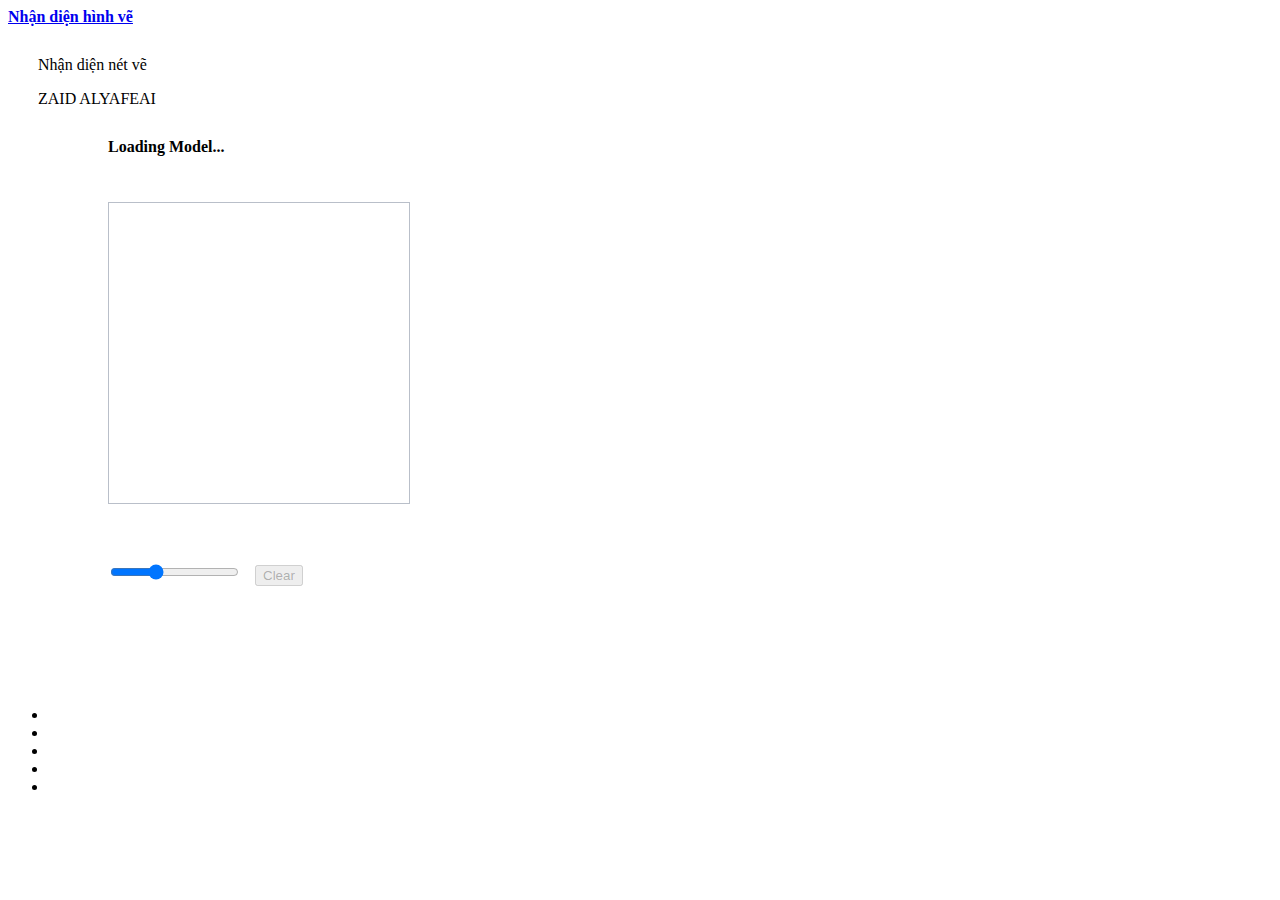
<file: web/home.html>
<body>
<nav class="navbar navbar-expand-sm bg-light navbar-light">
    <!-- Brand/logo -->
    <a class="navbar-brand" href="#">
        <h4>Nhận diện hình vẽ</h4>
    </a>
</nav>

<div class="container-fluid">
    <blockquote class="blockquote text-justify" style="margin:30px;">
        <p> Nhận diện nét vẽ
            <footer class="blockquote-footer">ZAID ALYAFEAI</footer>
    </blockquote>
</div>

<div class="row">
    <div class="col" style='margin-left:100px;'>
        <h4 id='status'>Loading Model... </h4>
        <canvas class="canvas" height="300" id="canvas" style="border:1px solid #b9bfc9;margin-top:25px;"
                width="300"></canvas>
        <div class="btn-group" style='margin-top:40px; '>
            <input class="slider" id="myRange" max="20" min="5" style='margin-top:20px;' type="range" value="10">
            <button class="btn btn-outline-primary" disabled onclick='erase()' style='margin-left:10px;' type="button">
                Clear
            </button>
        </div>
    </div>
    <div class="col">
        <section style="margin-top:120px">
            <div class="pieID pie">

            </div>
            <ul class="pieID legend">
                <li>
                    <em id="sym1"></em>
                    <span id="prob1"></span>
                </li>
                <li>
                    <em id="sym2"></em>
                    <span id="prob2"></span>
                </li>
                <li>
                    <em id="sym3"></em>
                    <span id="prob3"></span>
                </li>
                <li>
                    <em id="sym4"></em>
                    <span id="prob4"></span>
                </li>
                <li>
                    <em id="sym5"></em>
                    <span id="prob5"></span>
                </li>
            </ul>
        </section>
    </div>
</div>
</body>
<script src="js/pie.js"></script>
<script>
    console.log('starting');
    start('en')
</script>
</file>
<file: css/pie.css>
@import url(https://fonts.googleapis.com/css?family=Open+Sans:400,700);

@keyframes bake-pie {
    from {
        transform: rotate(0deg) translate3d(0, 0, 0);
    }
}

.pieID {
    display: inline-block;
    vertical-align: top;
}

.pie {
    height: 200px;
    width: 200px;
    position: relative;
    margin: 0 30px 30px 0;
}

.pie::before {
    content: "";
    display: block;
    position: absolute;
    background: #FFFFFF;
    z-index: 1;
    width: 100px;
    height: 100px;
    border-radius: 50%;
    top: 50px;
    left: 50px;
}

.pie::after {
    content: "";
    display: block;
    width: 120px;
    height: 2px;
    background: rgba(0, 0, 0, 0.1);
    border-radius: 50%;
    box-shadow: 0 0 3px 4px rgba(0, 0, 0, 0.1);
    margin: 220px auto;

}

.slice {
    position: absolute;
    width: 200px;
    height: 200px;
    clip: rect(0px, 200px, 200px, 100px);
    animation: bake-pie 1s;
}

.slice span {
    display: block;
    position: absolute;
    top: 0;
    left: 0;
    background-color: black;
    width: 200px;
    height: 200px;
    border-radius: 50%;
    clip: rect(0px, 200px, 200px, 100px);
}

.legend {
    list-style-type: none;
    padding: 0;
    margin: 0;
    background: #FFF;
    padding: 15px;
    display: block;
    font-size: 13px;
    box-shadow: 1px 1px 0 #DDD,
    2px 2px 0 #BBB;
}

.legend li {
    width: 150px;
    height: 1.25em;
    margin-bottom: 0.7em;
    padding-left: 0.5em;
    border-left: 1.25em solid black;
}

.legend em {
    font-family: arial,sans-serif;
    font-size: 14px;
    text-transform: capitalize;
    text-align: left;
}

.legend span {
    float: right;
}

.hb8SAc{
    text-align: center;
}
</file>
